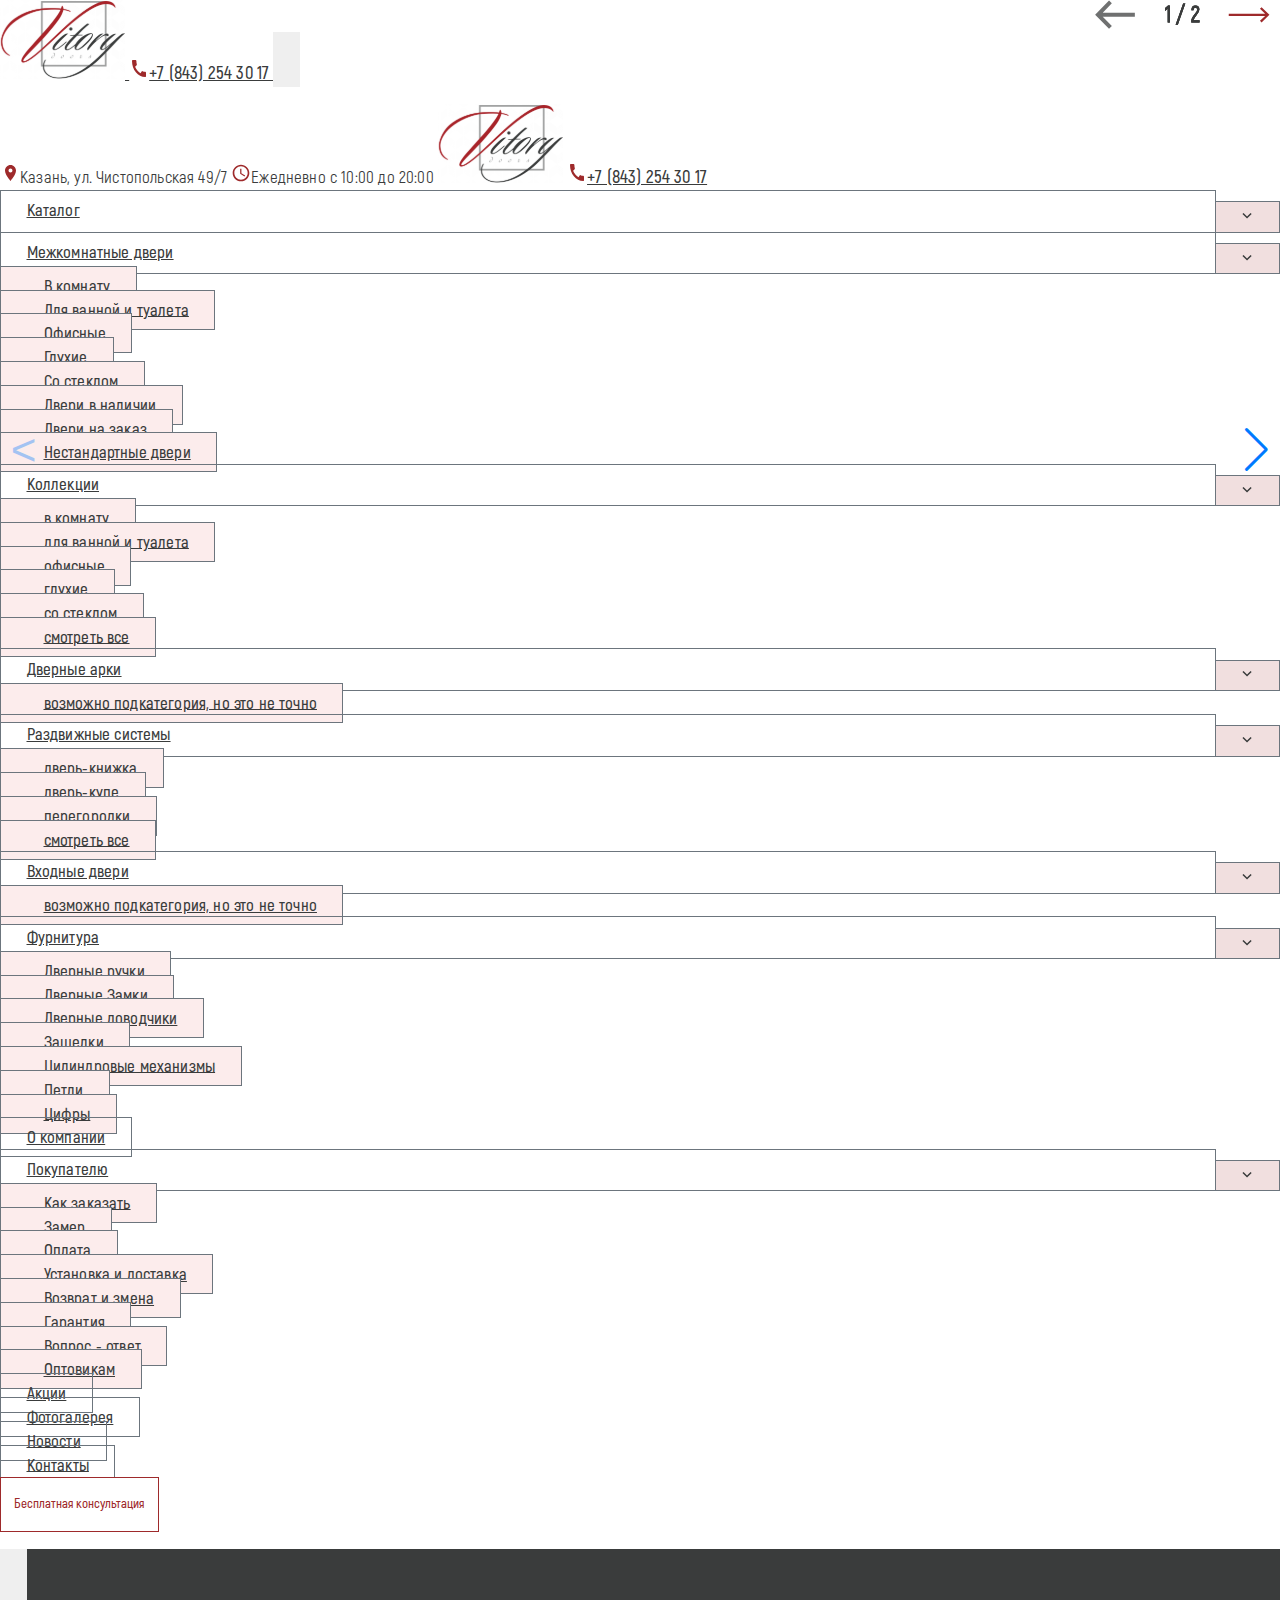
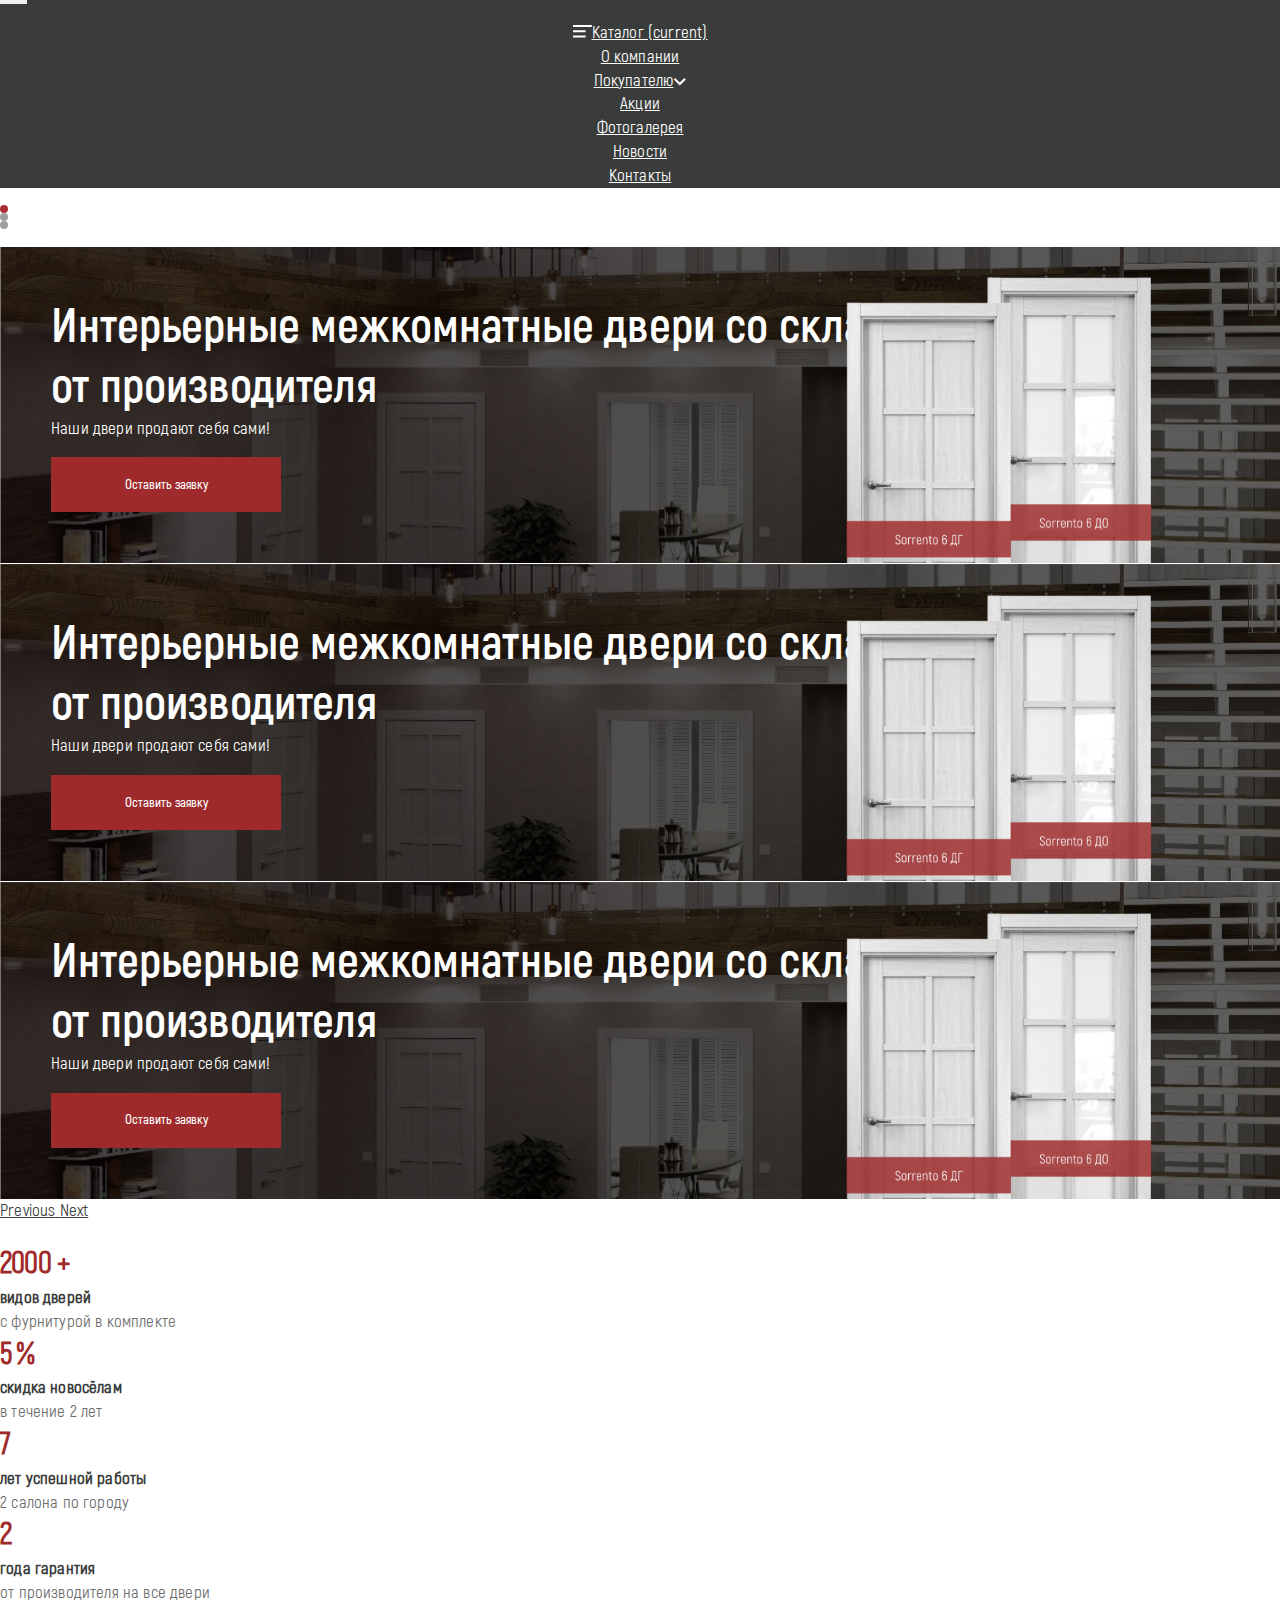
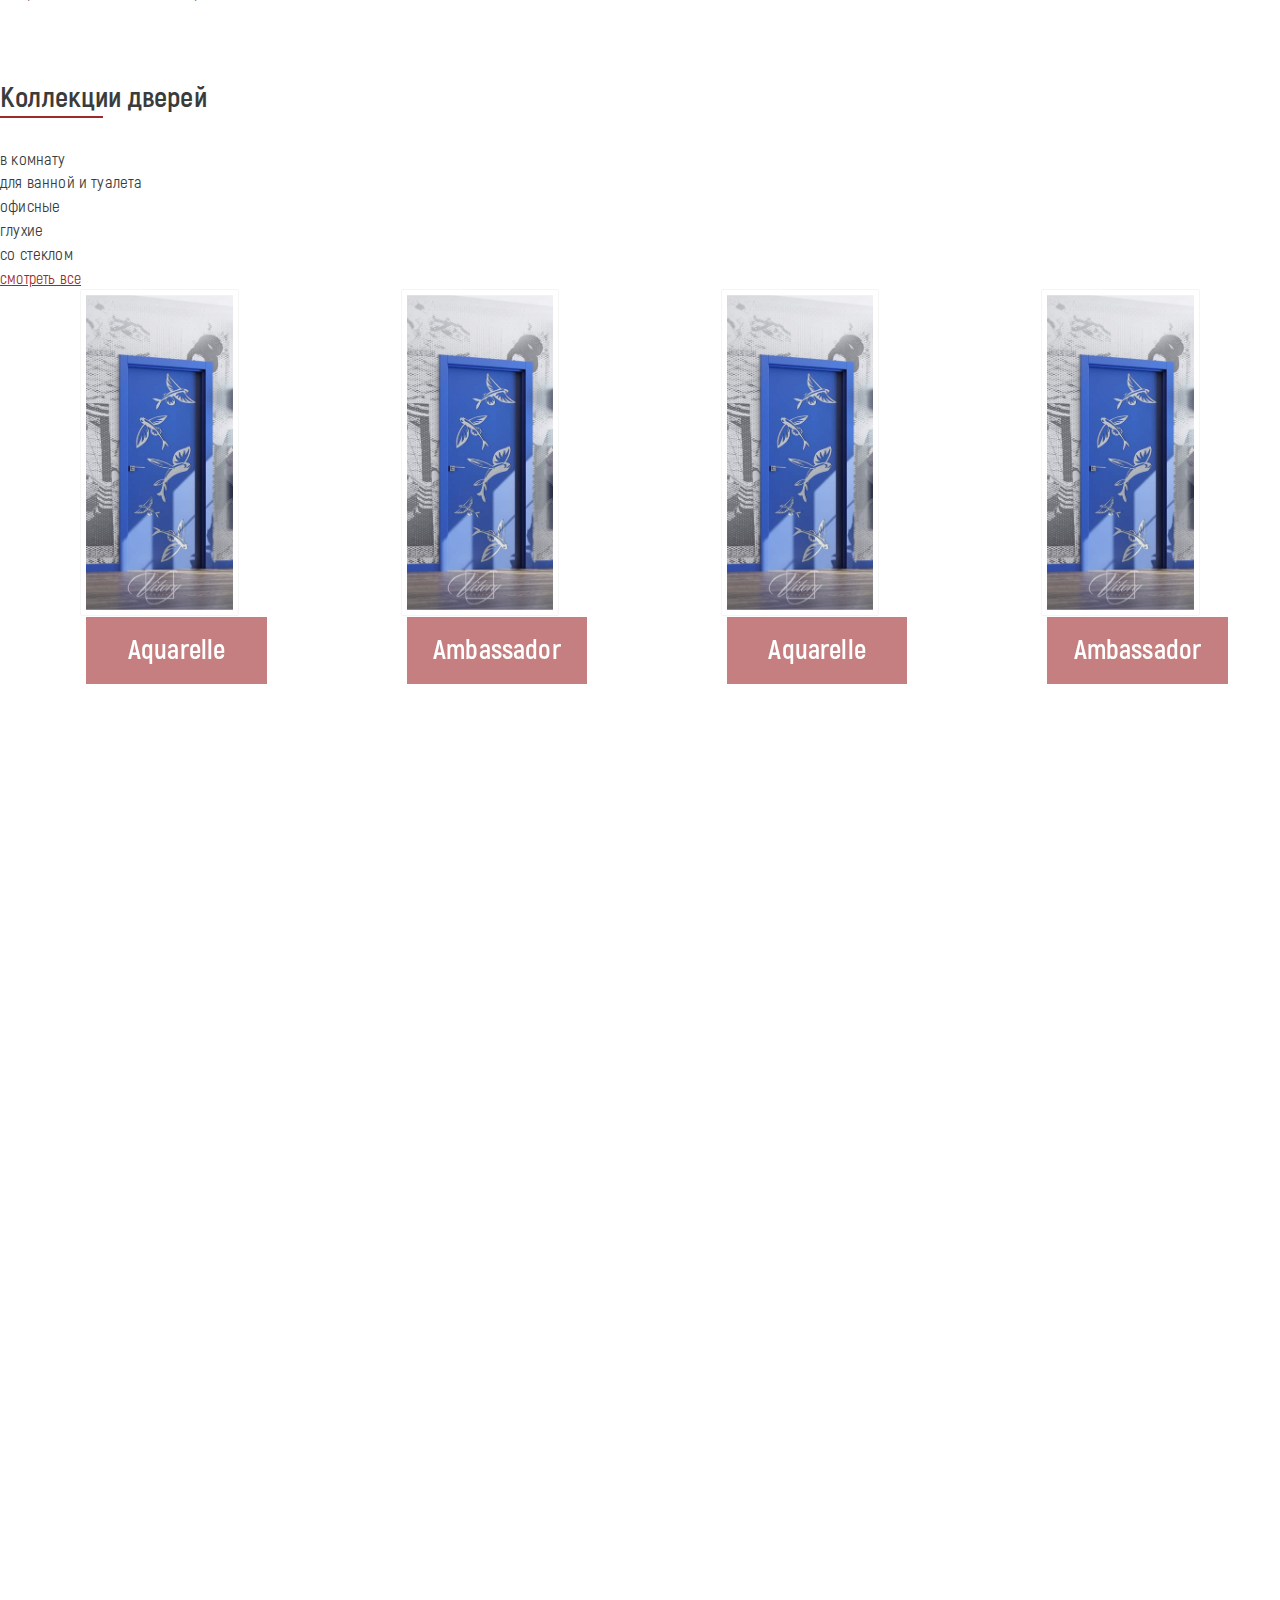
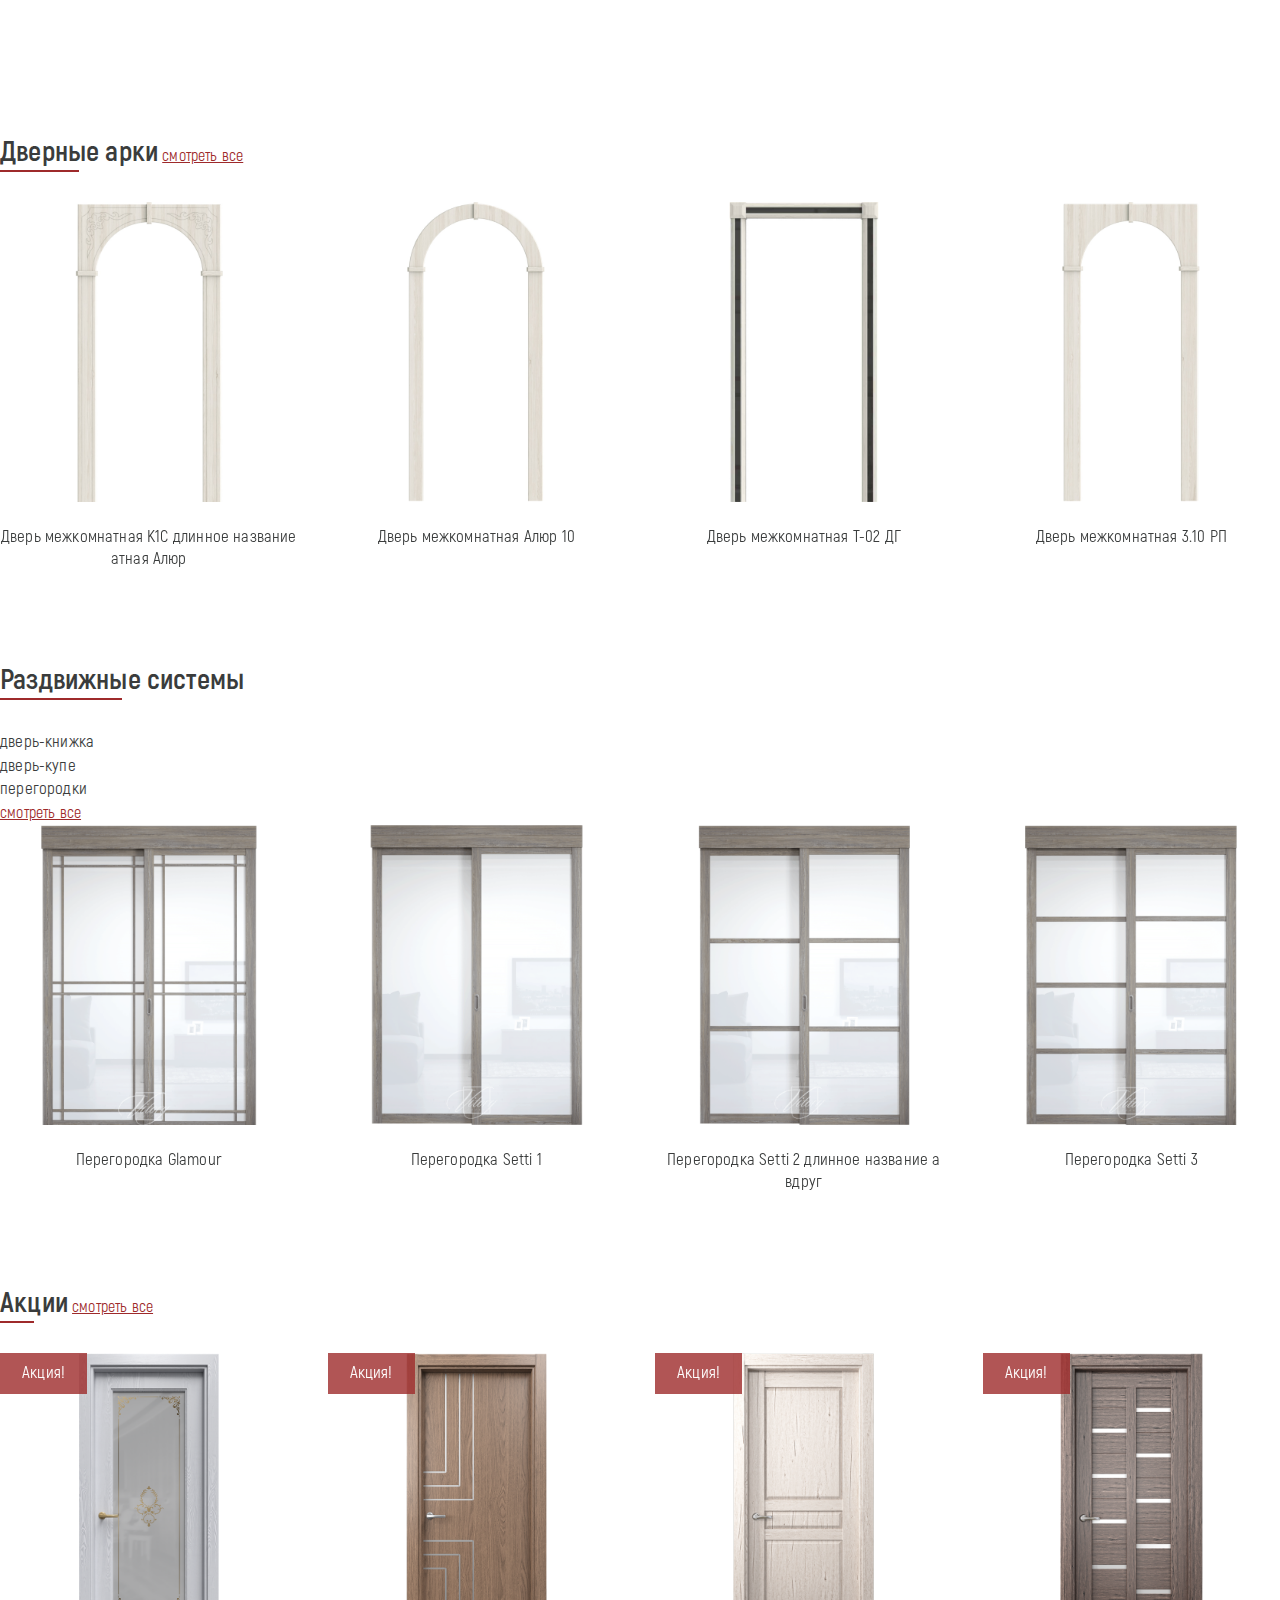
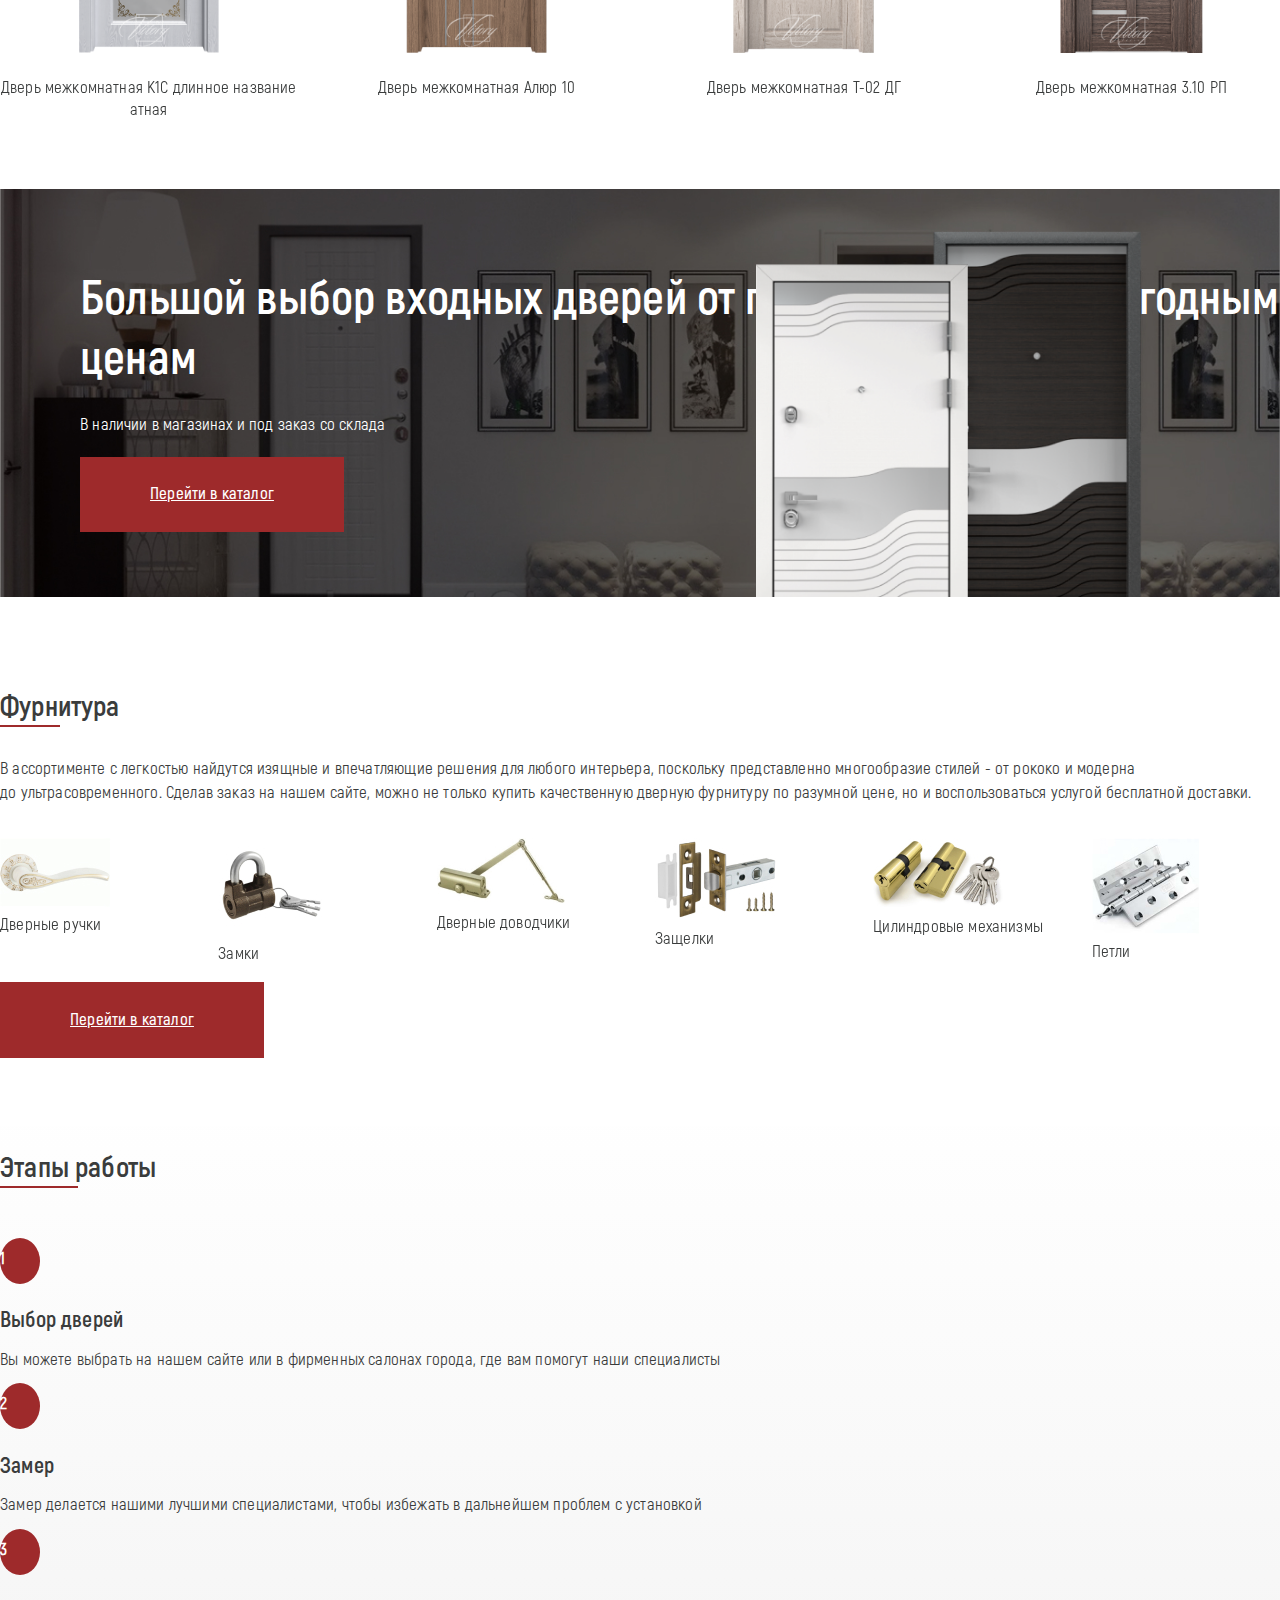
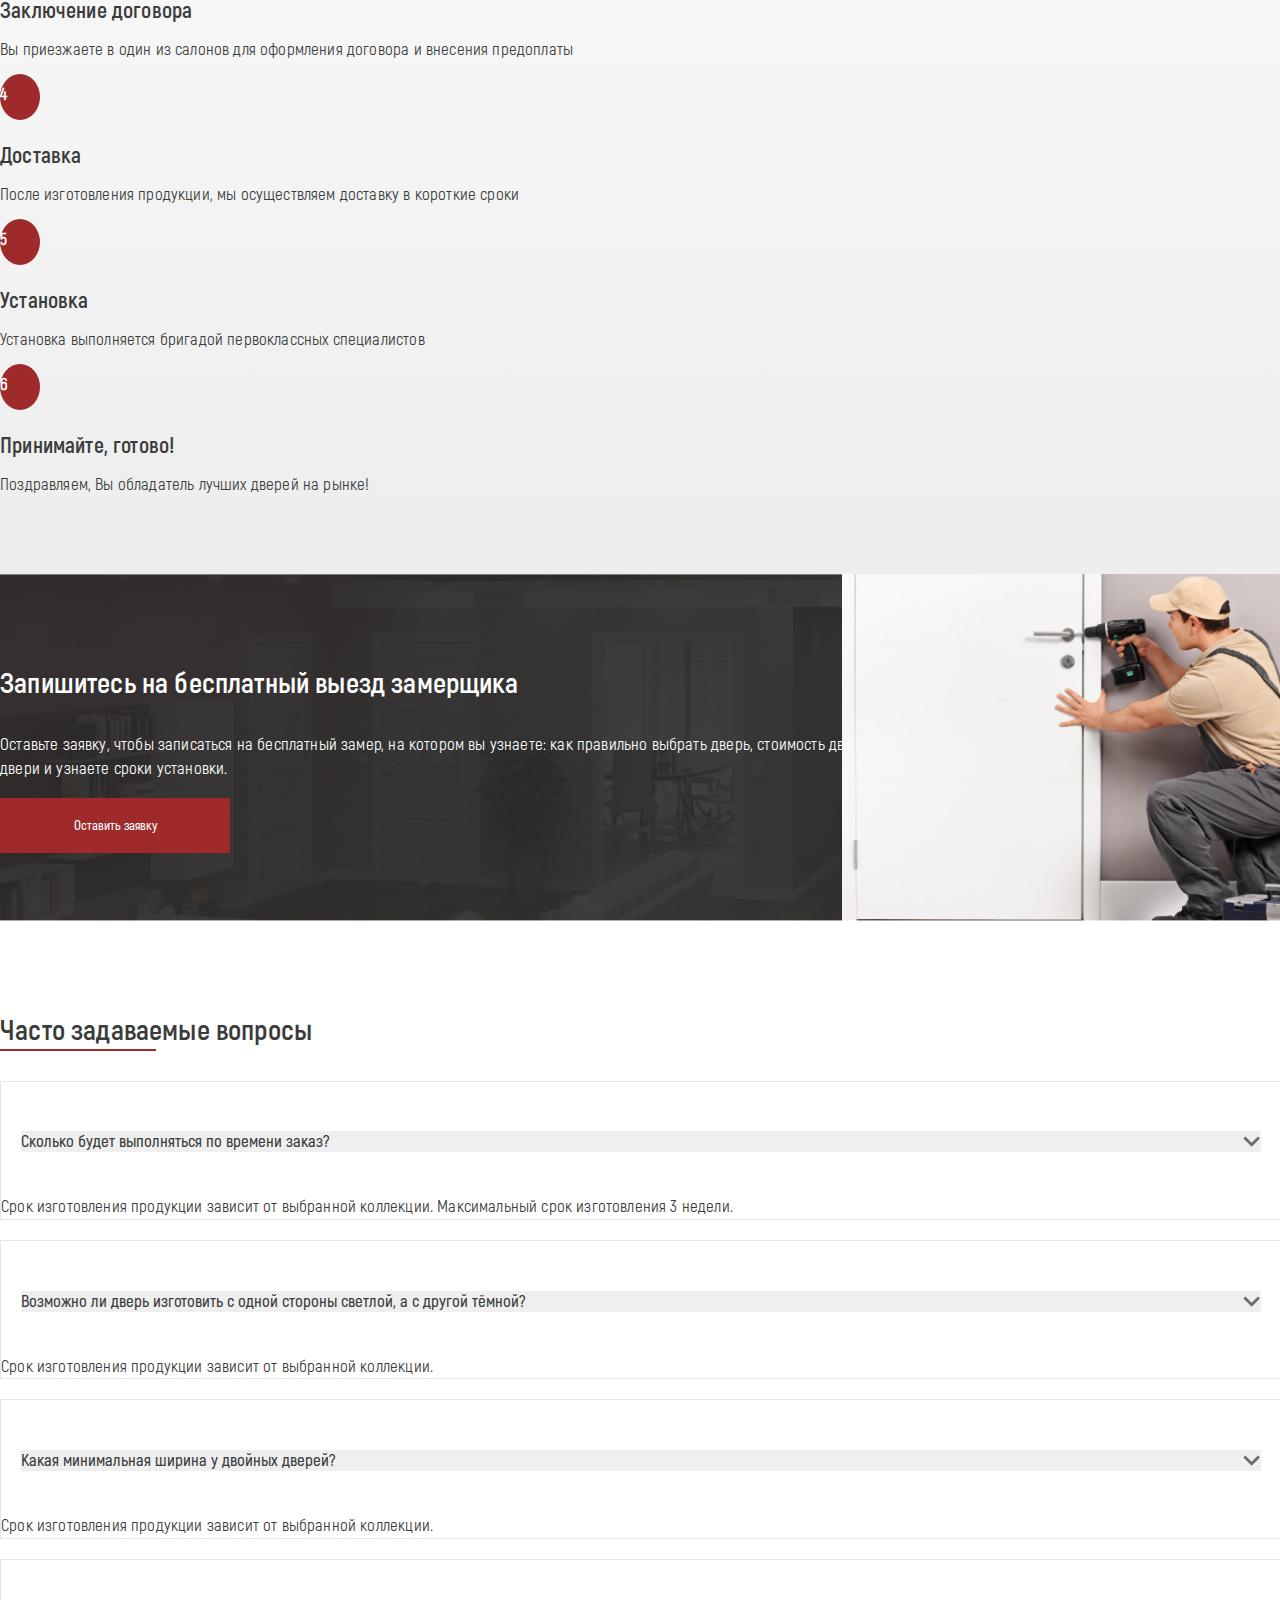
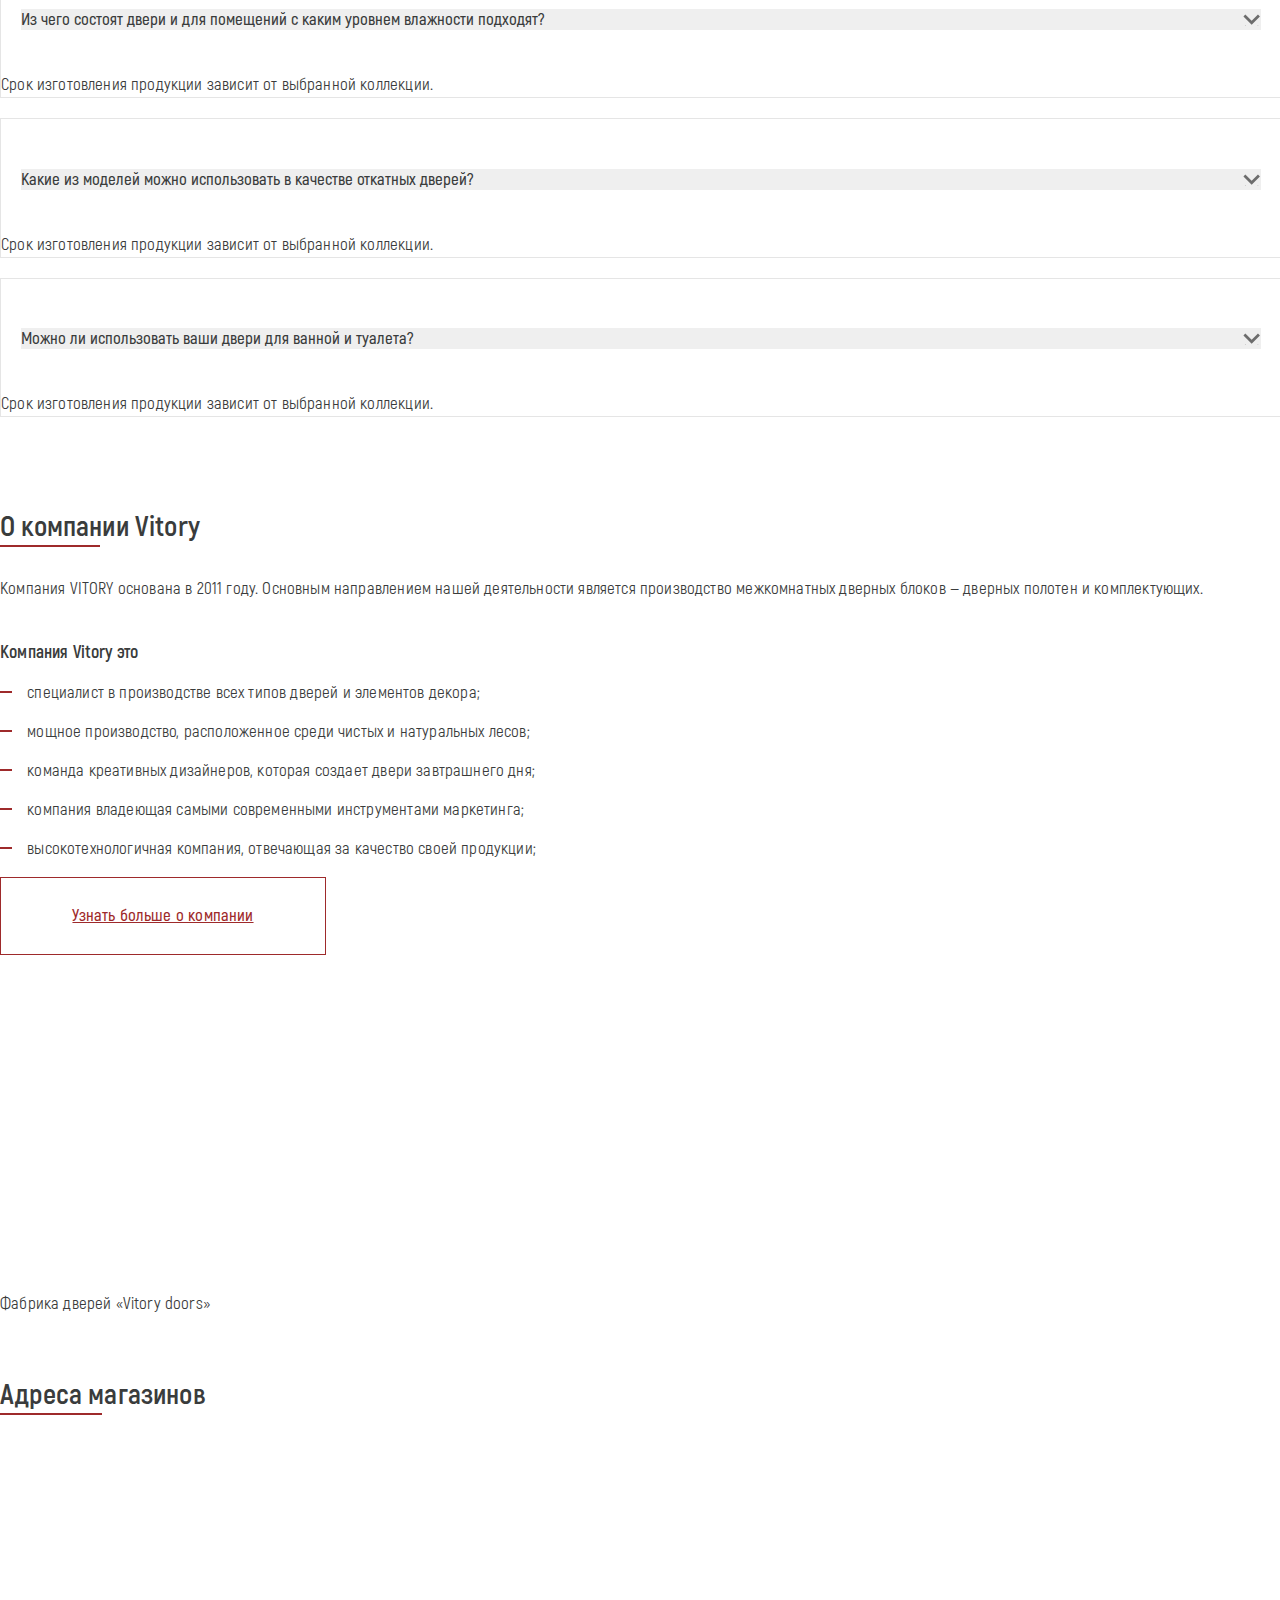
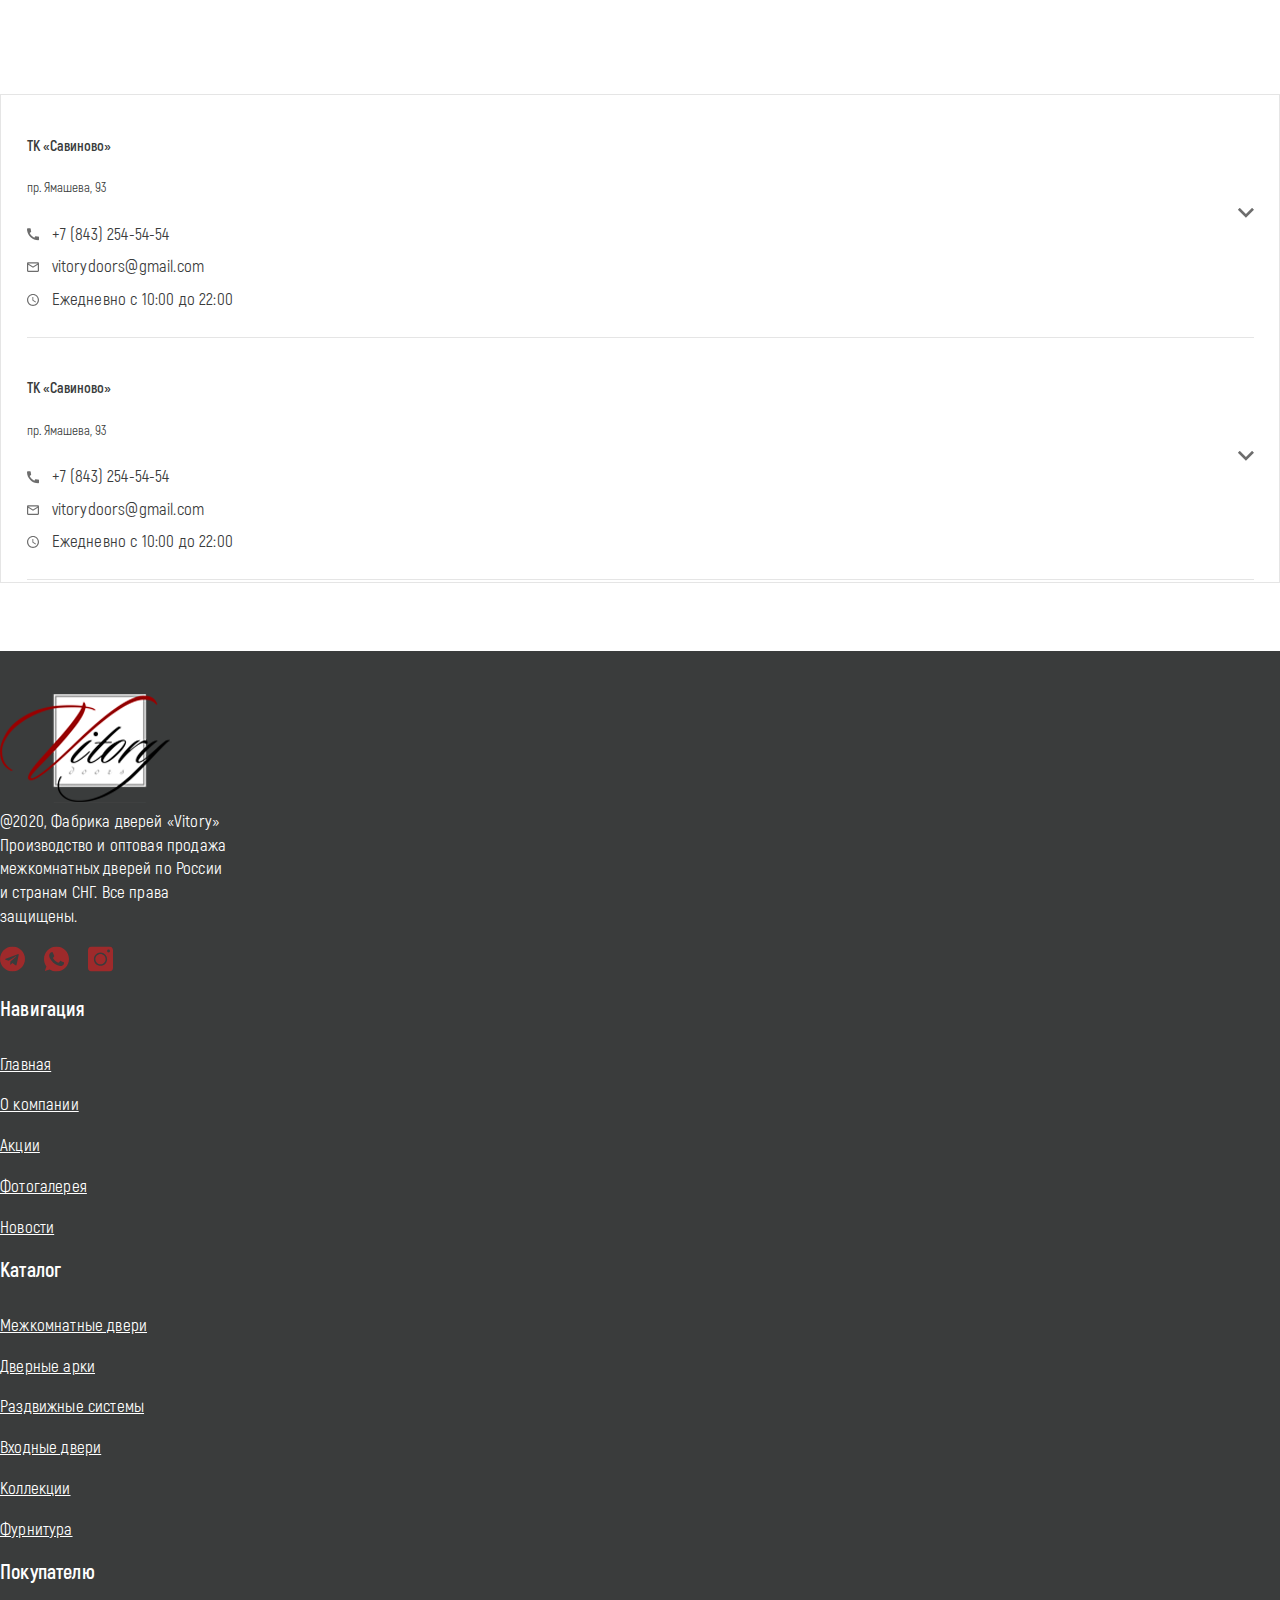
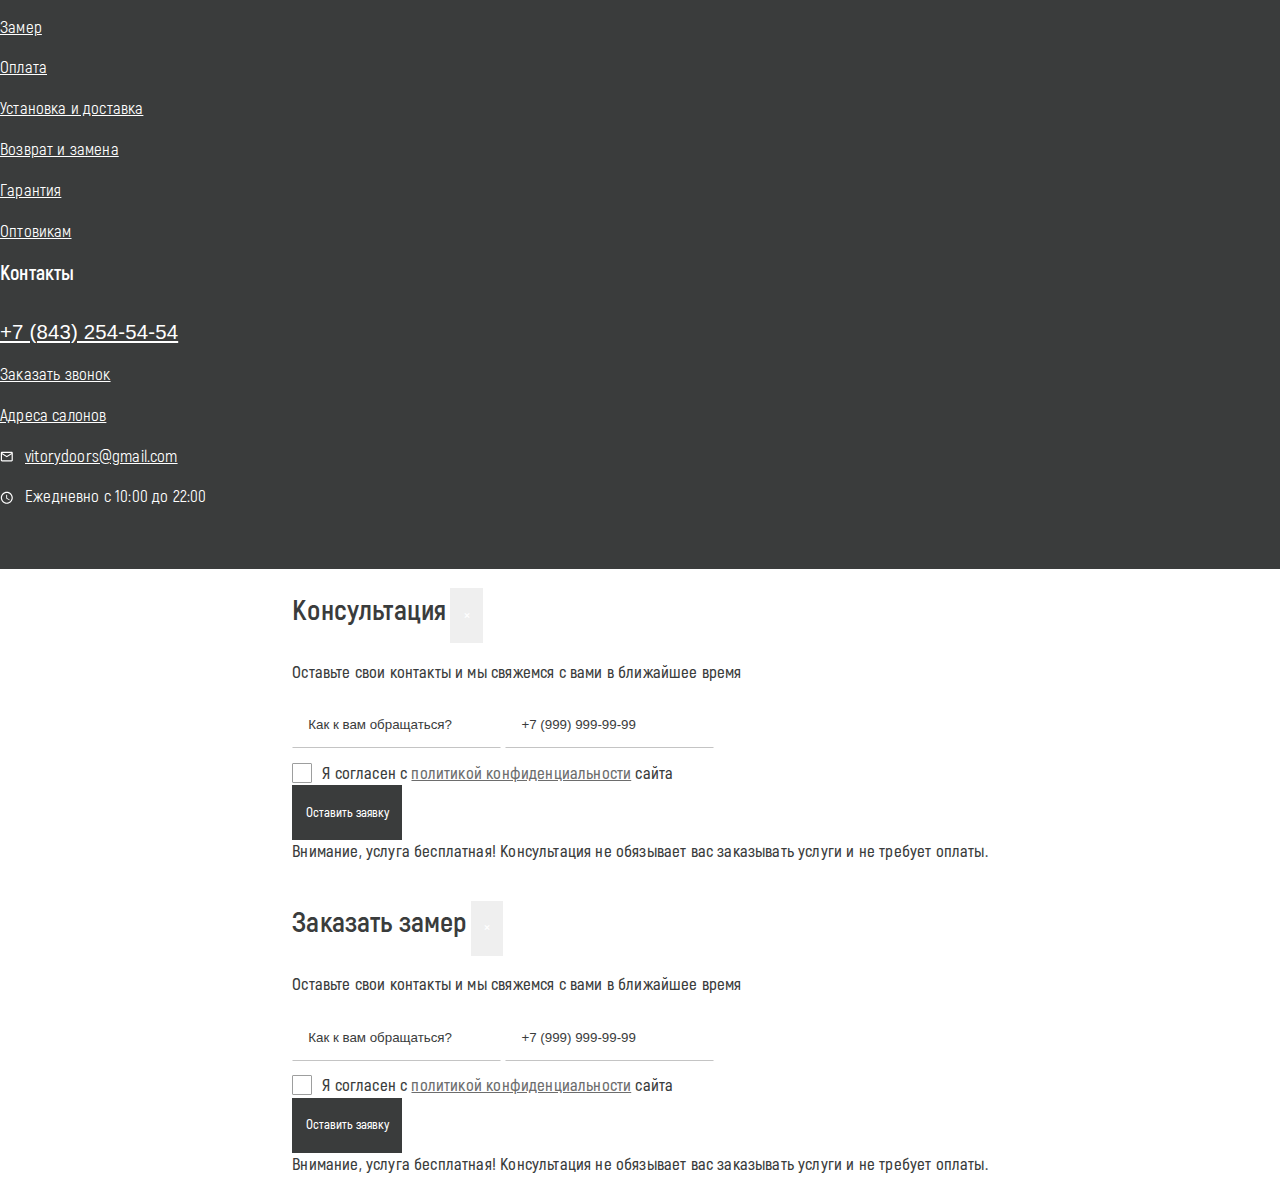
<file: index.html>
<!DOCTYPE html>
<html lang="ru">

<head>
    <meta charset="UTF-8">
    <meta name="viewport" content="width=device-width, initial-scale=1.0">
    <title>Главная Vitory Doors</title>
    <link rel="stylesheet" href="https://cdn.jsdelivr.net/npm/bootstrap@4.5.3/dist/css/bootstrap.min.css" integrity="sha384-TX8t27EcRE3e/ihU7zmQxVncDAy5uIKz4rEkgIXeMed4M0jlfIDPvg6uqKI2xXr2" crossorigin="anonymous">
    <link rel="stylesheet" href="https://unpkg.com/swiper/swiper-bundle.min.css">
    <link rel="stylesheet" href="common.css">
    <link rel="stylesheet" href="style.css">
</head>

<body>
    <header>
        <div class="container">
            <!-- header top -->
            <nav class="navbar navbar-expand-md px-0">
                <!-- logo -->
                <a class="navbar-brand d-md-none m-0" href="#">
                    <img src="img/logo-doors.svg" alt="Магазин дверей Vitory Doors">
                </a>
                <span class="navbar-text phone d-md-none">
                    <a href="tel:+78432543017" class="sb-f">
                        <img src="icons/r-tel.svg" alt="." class="mr-1">+7&nbsp;(843)&nbsp;254&nbsp;30&nbsp;17
                    </a>
                </span>
                <!-- menu button -->
                <button class="navbar-toggler pr-0" type="button" data-toggle="collapse" data-target="#navbarFirst" aria-controls="navbarSupportedContent" aria-expanded="false" aria-label="Toggle navigation">
                    <span class="navbar-toggler-icon"></span>
                </button>
                <!-- скрываемое содержимое -->
                <div class="collapse navbar-collapse" id="navbarFirst">
                    <ul class="navbar-nav w-100 mr-auto d-flex align-items-center justify-content-between py-lg-0">
                        <span class="navbar-text mr-4 d-none d-lg-block">
                            <img src="icons/r-map.svg" alt="." class="mr-1">Казань, ул. Чистопольская 49/7
                        </span>
                        <span class="navbar-text d-none d-md-block">
                            <img src="icons/r-clock.svg" alt="." class="mr-1">Ежедневно с&nbsp;10:00 до&nbsp;20:00
                        </span>
                        <!-- logo -->
                        <a class="navbar-brand d-none d-md-block flex-grow-1 text-center mr-0">
                            <img src="img/logo-doors.svg" alt="Магазин дверей Vitory Doors">
                        </a>
                        <span class="navbar-text mr-4 phone d-none d-md-block">
                            <a href="tel:+78432543017" class="sb-f">
                                <img src="icons/r-tel.svg" alt="." class="mr-1">+7&nbsp;(843)&nbsp;254&nbsp;30&nbsp;17
                            </a>
                        </span>
                        <ul class="navbar-nav d-flex justify-content-between w-100 d-md-none nav-on-mobile">
                            <li class="accordion d-block d-lg-none nav-item" id="toggle_Cat">
                                <div class="link_with_submenu d-flex">
                                    <a class="nav-link" href="#">Каталог</a>
                                    <button type="button" data-toggle="collapse" data-target="#cataloge" aria-expanded="false">
                                        <img src="icons/arrow-dropdown-icon.svg" width="10" height="10" alt="">
                                    </button>
                                </div>
                                <div id="cataloge" class="collapse accordion submenu" data-parent="#toggle_Cat">
                                    <div>
                                        <div class="link_with_submenu d-flex">
                                            <a class="nav-link" href="">Межкомнатные двери</a>
                                            <button type="button" data-toggle="collapse" data-target="#cat_1" aria-expanded="false">
                                                <img src="icons/arrow-dropdown-icon.svg" width="10" height="10" alt="">
                                            </button>
                                        </div>
                                        <div id="cat_1" class="collapse submenu_child" data-parent="#cataloge">
                                            <div><a href="" class="nav-link">В комнату</a></div>
                                            <div><a href="" class="nav-link">Для ванной и туалета</a></div>
                                            <div><a href="" class="nav-link">Офисные</a></div>
                                            <div><a href="" class="nav-link">Глухие</a></div>
                                            <div><a href="" class="nav-link">Со стеклом</a></div>
                                            <div><a href="" class="nav-link">Двери в наличии</a></div>
                                            <div><a href="" class="nav-link">Двери на заказ</a></div>
                                            <div><a href="" class="nav-link">Нестандартные двери</a></div>
                                        </div>
                                    </div>
                                    <div>
                                        <div class="link_with_submenu">
                                            <a class="nav-link" href="">Коллекции</a>
                                            <button type="button" data-toggle="collapse" data-target="#cat_2" aria-expanded="false">
                                                <img src="icons/arrow-dropdown-icon.svg" width="10" height="10" alt="">
                                            </button>
                                        </div>
                                        <div id="cat_2" class="collapse submenu_child" data-parent="#cataloge">
                                            <div><a href="" class="nav-link">в комнату</a></div>
                                            <div><a href="" class="nav-link">для ванной и туалета</a></div>
                                            <div><a href="" class="nav-link">офисные</a></div>
                                            <div><a href="" class="nav-link">глухие</a></div>
                                            <div><a href="" class="nav-link">со стеклом</a></div>
                                            <div><a href="" class="nav-link">смотреть все</a></div>
                                        </div>
                                    </div>
                                    <div>
                                        <div class="link_with_submenu">
                                            <a class="nav-link" href="">Дверные арки</a>
                                            <button type="button" data-toggle="collapse" data-target="#cat_3" aria-expanded="false">
                                                <img src="icons/arrow-dropdown-icon.svg" width="10" height="10" alt="">
                                            </button>
                                        </div>
                                        <div id="cat_3" class="collapse submenu_child" data-parent="#cataloge">
                                            <div><a href="" class="nav-link">возможно подкатегория, но это не точно</a></div>
                                        </div>
                                    </div>
                                    <div>
                                        <div class="link_with_submenu">
                                            <a class="nav-link" href="">Раздвижные системы</a>
                                            <button type="button" data-toggle="collapse" data-target="#cat_4" aria-expanded="false">
                                                <img src="icons/arrow-dropdown-icon.svg" width="10" height="10" alt="">
                                            </button>
                                        </div>
                                        <div id="cat_4" class="collapse submenu_child" data-parent="#cataloge">
                                            <div><a href="" class="nav-link">дверь-книжка</a></div>
                                            <div><a href="" class="nav-link">дверь-купе</a></div>
                                            <div><a href="" class="nav-link">перегородки</a></div>
                                            <div><a href="" class="nav-link">смотреть все</a></div>
                                        </div>
                                    </div>
                                    <div>
                                        <div class="link_with_submenu">
                                            <a class="nav-link" href="">Входные двери</a>
                                            <button type="button" data-toggle="collapse" data-target="#cat_5" aria-expanded="false">
                                                <img src="icons/arrow-dropdown-icon.svg" width="10" height="10" alt="">
                                            </button>
                                        </div>
                                        <div id="cat_5" class="collapse submenu_child" data-parent="#cataloge">
                                            <div><a href="" class="nav-link">возможно подкатегория, но это не точно</a></div>
                                        </div>
                                    </div>
                                    <div>
                                        <div class="link_with_submenu">
                                            <a class="nav-link" href="">Фурнитура</a>
                                            <button type="button" data-toggle="collapse" data-target="#cat_6" aria-expanded="false">
                                                <img src="icons/arrow-dropdown-icon.svg" width="10" height="10" alt="">
                                            </button>
                                        </div>
                                        <div id="cat_6" class="collapse submenu_child" data-parent="#cataloge">
                                            <div><a href="" class="nav-link">Дверные ручки</a></div>
                                            <div><a href="" class="nav-link">Дверные Замки</a></div>
                                            <div><a href="" class="nav-link">Дверные доводчики</a></div>
                                            <div><a href="" class="nav-link">Защелки</a></div>
                                            <div><a href="" class="nav-link">Цилиндровые механизмы</a></div>
                                            <div><a href="" class="nav-link">Петли</a></div>
                                            <div><a href="" class="nav-link">Цифры</a></div>
                                        </div>
                                    </div>
                                </div>
                            </li>
                            <li class="nav-item">
                                <a class="nav-link" href="#">О компании</a>
                            </li>

                            <li class="accordion d-block d-lg-none nav-item" id="toggle_Client">
                                <div class="link_with_submenu d-flex">
                                    <a class="nav-link" href="#">Покупателю</a>
                                    <button type="button" data-toggle="collapse" data-target="#for_client" aria-expanded="false">
                                        <img src="icons/arrow-dropdown-icon.svg" width="10" height="10" alt="">
                                    </button>
                                </div>

                                <div id="for_client" class="collapse submenu_child" data-parent="#for_client">
                                    <div><a href="" class="nav-link">Как заказать</a></div>
                                    <div><a href="" class="nav-link">Замер</a></div>
                                    <div><a href="" class="nav-link">Оплата</a></div>
                                    <div><a href="" class="nav-link">Установка и доставка</a></div>
                                    <div><a href="" class="nav-link">Возврат и змена</a></div>
                                    <div><a href="" class="nav-link">Гарантия</a></div>
                                    <div><a href="" class="nav-link">Вопрос - ответ</a></div>
                                    <div><a href="" class="nav-link">Оптовикам</a></div>
                                </div>

                            </li>


                            <li class="nav-item">
                                <a class="nav-link" href="sales.html">Акции</a>
                            </li>
                            <li class="nav-item">
                                <a class="nav-link" href="fotogallery.html">Фотогалерея</a>
                            </li>
                            <li class="nav-item">
                                <a class="nav-link" href="news.html">Новости</a>
                            </li>
                            <li class="nav-item">
                                <a class="nav-link" href="contacts.html">Контакты</a>
                            </li>
                        </ul>
                        <!-- button modal -->
                        <button class="red-b-btn d-none d-md-block" type="button" data-toggle="modal" data-target="#freeConsultModal">Бесплатная консультация</button>
                    </ul>
                </div>
            </nav>
        </div>

        <div class="container-fluid position-relative nav-second-block px-0 d-none d-md-block">
            <div class="container">
                <nav class="navbar navbar-expand-md p-0">
                    <button class="navbar-toggler" type="button" data-toggle="collapse" data-target="#navbarText" aria-controls="navbarText" aria-expanded="false" aria-label="Toggle navigation">
                      <span class="navbar-toggler-icon"></span>
                    </button>
                    <div class="collapse navbar-collapse" id="navbarText">
                        <ul class="navbar-nav d-flex justify-content-between w-100 nav-second-ul">
                            <li class="nav-item active">
                                <a class="nav-link toggle-menu" href="cataloge.html" data-menu-id="#drop-menu-cataloge"><img src="icons/menu-2.svg" class="mr-2">Каталог <span class="sr-only">(current)</span></a>
                            </li>
                            <li class="nav-item">
                                <a class="nav-link" href="about-company.html">О компании</a>
                            </li>
                            <li class="nav-item">
                                <a class="nav-link toggle-menu" href="for-client.html" data-menu-id="#drop-menu-for-client">Покупателю<img src="icons/arrow.svg" class="ml-2">
                                </a>
                            </li>
                            <li class="nav-item">
                                <a class="nav-link" href="sales.html">Акции</a>
                            </li>
                            <li class="nav-item">
                                <a class="nav-link" href="fotogallery.html">Фотогалерея</a>
                            </li>
                            <li class="nav-item">
                                <a class="nav-link" href="news.html">Новости</a>
                            </li>
                            <li class="nav-item">
                                <a class="nav-link" href="contacts.html">Контакты</a>
                            </li>
                        </ul>
                    </div>
                </nav>
            </div>

            <!-- подменю каталог -->
            <div class="toggle-menu cataloge-sub-menu py-3" data-menu-id="#drop-menu-cataloge" id="drop-menu-cataloge">
                <div class="container">
                    <div class="row">
                        <div class="col-3 pr-0">
                            <nav>
                                <ul class="cataloge-submenu-child">
                                    <!-- 1 -->
                                    <li>
                                        <a href="" class="toggle-menu" data-menu-id="#drop-menu-doors">Межкомнатные двери</a>
                                    </li>
                                    <!-- 2 -->
                                    <li>
                                        <a href="#" class="toggle-menu" data-menu-id="#drop-menu-collections">Коллекции</a>
                                    </li>
                                    <!-- 3 -->
                                    <li>
                                        <a href="#" class="toggle-menu" data-menu-id="#drop-menu-door-arches">Дверные арки</a>
                                    </li>
                                    <!-- 4 -->
                                    <li>
                                        <a href="#" class="toggle-menu" data-menu-id="#drop-menu-sliding-systems">Раздвижные системы</a>
                                    </li>
                                    <!-- 5 -->
                                    <li>
                                        <a href="#" class="toggle-menu" data-menu-id="#drop-menu-entrance-doors">Входные двери</a>
                                    </li>
                                    <!-- 6 -->
                                    <li>
                                        <a href="#" class="toggle-menu" data-menu-id="#drop-menu-furniture">Фурнитура</a>
                                    </li>

                                </ul>
                            </nav>
                        </div>

                        <!-- подменю 3 уровня -->
                        <div class="col-5 p-0" style="background-color: white;">


                            <!-- 1 подменю межкомнатные двери -->
                            <div class="toggle-menu doors-sub-menu py-3 sub-menu-4" data-menu-id="#drop-menu-doors" id="drop-menu-doors">
                                <h3>Межкомнатные двери</h3>
                                <div class="row">
                                    <ul class="col-6 b-f">
                                        <li><a href="">В комнату</a></li>
                                        <li><a href="">Для ванной и туалета</a></li>
                                        <li><a href="">Офисные</a></li>
                                        <li><a href="">Глухие</a></li>
                                        <li><a href="">Со стеклом</a></li>
                                    </ul>
                                    <ul class="col-6">
                                        <li><a href="">Двери в наличии</a></li>
                                        <li><a href="">Двери на заказ</a></li>
                                        <li><a href="">Нестандартные двери</a></li>
                                    </ul>
                                </div>
                            </div>

                            <!-- 2 подменю коллекции -->
                            <div class="toggle-menu collections-sub-menu py-3 sub-menu-4" data-menu-id="#drop-menu-collections" id="drop-menu-collections">
                                <h3>Коллекции</h3>
                                <div class="row">
                                    <ul class="col-6 b-f">
                                        <li><a href="">В комнату</a></li>
                                        <li><a href="">Для ванной и туалета</a></li>
                                        <li><a href="">Офисные</a></li>
                                        <li><a href="">Глухие</a></li>
                                        <li><a href="">Со стеклом</a></li>
                                        <li><a href="">Смотреть все</a></li>
                                    </ul>
                                </div>
                            </div>

                            <!-- 3 подменю Дверные арки -->
                            <div class="toggle-menu door-arches-sub-menu py-3 sub-menu-4" data-menu-id="#drop-menu-door-arches" id="drop-menu-door-arches">
                                <h3>Дверные арки</h3>
                                <div class="row">
                                    <ul class="col-6 b-f">
                                        <li><a href="">В комнату</a></li>
                                        <li><a href="">Для ванной и туалета</a></li>
                                        <li><a href="">Офисные</a></li>
                                        <li><a href="">Глухие</a></li>
                                        <li><a href="">Со стеклом</a></li>
                                        <li><a href="">Смотреть все</a></li>
                                    </ul>
                                </div>
                            </div>


                            <!-- 4 подменю Раздвижные системы -->
                            <div class="toggle-menu sliding-systems-sub-menu py-3 sub-menu-4" data-menu-id="#drop-menu-sliding-systems" id="drop-menu-sliding-systems">
                                <h3>Раздвижные системы</h3>
                                <div class="row">
                                    <ul class="col-6 b-f">
                                        <li><a href="">В комнату</a></li>
                                        <li><a href="">Для ванной и туалета</a></li>
                                        <li><a href="">Офисные</a></li>
                                        <li><a href="">Глухие</a></li>
                                        <li><a href="">Со стеклом</a></li>
                                        <li><a href="">Смотреть все</a></li>
                                    </ul>
                                </div>
                            </div>

                            <!-- 5 подменю Входные двери -->
                            <div class="toggle-menu entrance-doors-sub-menu py-3 sub-menu-4" data-menu-id="#drop-menu-entrance-doors" id="drop-menu-entrance-doors">
                                <h3>Входные двери</h3>
                                <div class="row">
                                    <ul class="col-6 b-f">
                                        <li><a href="">В комнату</a></li>
                                        <li><a href="">Для ванной и туалета</a></li>
                                        <li><a href="">Офисные</a></li>
                                        <li><a href="">Глухие</a></li>
                                        <li><a href="">Со стеклом</a></li>
                                        <li><a href="">Смотреть все</a></li>
                                    </ul>
                                </div>
                            </div>

                            <!-- 6 подменю Фурнитура -->
                            <div class="toggle-menu furniture-sub-menu py-3 sub-menu-4" data-menu-id="#drop-menu-furniture" id="drop-menu-furniture">
                                <h3>Фурнитура</h3>
                                <div class="row">
                                    <ul class="col-6 b-f">
                                        <li><a href="">Дверные ручки</a></li>
                                        <li><a href="">Замки</a></li>
                                        <li><a href="">Дверные доводчики</a></li>
                                        <li><a href="">Защелки</a></li>
                                        <li><a href="">Цилиндровые механизмы</a></li>
                                        <li><a href="">Петли</a></li>
                                        <li><a href="">Цифры</a></li>

                                    </ul>
                                </div>
                            </div>

                        </div>

                        <!-- видео о магазине -->
                        <div class="d-md-none d-lg-flex col-video col-4 align-self-stretch align-items-center px-0" style="border: 1px solid #E5E5E5">

                            <div class="col-5">Видео о фабрике Vitory doors</div>
                            <div class="col-7 video" style="background-image: url('img/menu-video.jpg'); background-size: cover;"></div>
                        </div>
                    </div>


                </div>
            </div>

            <!-- подменю покупателю -->


            <div class="toggle-menu for-client-sub-menu" data-menu-id="#drop-menu-for-client" id="drop-menu-for-client">
                <div class="container">
                    <h3>Информация для покупателей</h3>
                    <div class="row">
                        <nav class="col-lg-8 flex-row navbar">
                            <ul class="d-flex navbar-nav flex-row flex-wrap">
                                <li class="nav-item"><a href="" class="nav-link">Как заказать</a></li>
                                <li class="nav-item"><a href="" class="nav-link">Замер</a></li>
                                <li class="nav-item"><a href="" class="nav-link">Оплата</a></li>
                                <li class="nav-item"><a href="" class="nav-link">Установка и доставка</a></li>
                                <li class="nav-item"><a href="" class="nav-link">Возврат и змена</a></li>
                                <li class="nav-item"><a href="" class="nav-link">Гарантия</a></li>
                                <li class="nav-item"><a href="" class="nav-link">Вопрос - ответ</a></li>
                                <li class="nav-item"><a href="" class="nav-link">Оптовикам</a></li>
                            </ul>

                        </nav>
                        <div class="col-4">
                            <p>Видео о фабрике Vitory doors</p>
                        </div>
                    </div>
                </div>
            </div>


        </div>


    </header>
    <!-- 1 header -->

    <!-- main content -->
    <main>

        <!-- 2 big banner slider -->
        <div class="container main-big-slider">
            <div id="carouselExampleIndicators" class="carousel slide" data-ride="carousel" data-interval="10000">
                <ol class="carousel-indicators">
                    <li data-target="#carouselExampleIndicators" data-slide-to="0" class="active"></li>
                    <li data-target="#carouselExampleIndicators" data-slide-to="1"></li>
                    <li data-target="#carouselExampleIndicators" data-slide-to="2"></li>
                </ol>
                <div class="carousel-inner">
                    <div class="carousel-item active">
                        <div class="col-md-9 col-lg-8 text-center text-md-left">
                            <h1>Интерьерные межкомнатные двери со&nbsp;склада от&nbsp;производителя</h1>
                            <p>Наши двери продают себя сами!</p>
                            <button class="red-btn">Оставить заявку</button>
                        </div>
                        <img class="d-none d-lg-block" src="img/big-banner-doors.png" alt="Первый слайд">
                    </div>
                    <div class="carousel-item">
                        <div class=" col-lg-8 text-center text-md-left">
                            <h1>Интерьерные межкомнатные двери со&nbsp;склада от&nbsp;производителя</h1>
                            <p>Наши двери продают себя сами!</p>
                            <button class="red-btn">Оставить заявку</button>
                        </div>
                        <img class="d-none d-lg-block" src="img/big-banner-doors.png" alt="Первый слайд">
                    </div>
                    <div class="carousel-item">
                        <div class=" col-lg-8 text-center text-md-left">
                            <h1>Интерьерные межкомнатные двери со&nbsp;склада от&nbsp;производителя</h1>
                            <p>Наши двери продают себя сами!</p>
                            <button class="red-btn">Оставить заявку</button>
                        </div>
                        <img class="d-none d-lg-block" src="img/big-banner-doors.png" alt="Первый слайд">
                    </div>
                </div>
                <a class="carousel-control-prev" href="#carouselExampleIndicators" role="button" data-slide="prev">
                    <span class="carousel-control-prev-icon" aria-hidden="true"></span>
                    <span class="sr-only">Previous</span>
                </a>
                <a class="carousel-control-next" href="#carouselExampleIndicators" role="button" data-slide="next">
                    <span class="carousel-control-next-icon" aria-hidden="true"></span>
                    <span class="sr-only">Next</span>
                </a>
            </div>

        </div>
        </div>
        <!-- 2 big banner slider -->


        <!-- 3 features block -->
        <div class="container">
            <div class="row features">
                <!-- feature item -->
                <div class="col-sm-6 col-md-3 col-lg-3 d-flex flex-column flex-lg-row text-center text-lg-left align-items-center mb-3 mb-lg-0">
                    <div class="feat-left mr-lg-3">2000&nbsp;+</div>
                    <div class="feat-right">
                        <div><b>видов дверей</b></div>
                        <div class="c-3">с&nbsp;фурнитурой в&nbsp;комплекте</div>
                    </div>
                </div>
                <!-- feature item -->
                <div class="col-sm-6 col-md-3 col-lg-3 d-flex flex-column flex-lg-row text-center text-lg-left align-items-center mb-3 mb-lg-0">
                    <div class="feat-left mr-lg-3">5&nbsp;%</div>
                    <div class="feat-right">
                        <div><b>скидка новосёлам</b></div>
                        <div class="c-3">в&nbsp;течение 2&nbsp;лет</div>
                    </div>
                </div>
                <!-- feature item -->
                <div class="col-sm-6 col-md-3 col-lg-3 d-flex flex-column flex-lg-row text-center text-lg-left align-items-center mb-3 mb-lg-0">
                    <div class="feat-left mr-lg-3">7</div>
                    <div class="feat-right">
                        <div><b>лет успешной работы</b></div>
                        <div class="c-3">2&nbsp;салона&nbsp;по городу</div>
                    </div>
                </div>
                <!-- feature item -->
                <div class="col-sm-6 col-md-3 col-lg-3 d-flex flex-column flex-lg-row text-center text-lg-left align-items-center mb-3 mb-lg-0">
                    <div class="feat-left mr-lg-3">2</div>
                    <div class="feat-right">
                        <div><b>года гарантия</b></div>
                        <div class="c-3">от&nbsp;производителя на&nbsp;все&nbsp;двери</div>
                    </div>
                </div>
            </div>
        </div>
        <!-- 3 features block -->


        <!-- 4 doors collection with tabs -->
        <div class="doors-collection-block container px-0">
            <div class="d-flex row align-items-center mb-4">
                <div class="col-12 col-lg-auto mb-3 mb-lg-0">
                    <h2 class="title-un m-0">Коллекции дверей</h2>
                </div>
                <div class="d-flex flex-wrap">
                    <div class=" tab mx-3">в комнату</div>
                    <div class="tab mr-3">для ванной и туалета</div>
                    <div class="tab mr-3">офисные</div>
                    <div class="tab mr-3">глухие</div>
                    <div class="tab mr-3">со стеклом</div>
                    <a href="#" class="see-all-link">смотреть все</a>
                </div>
            </div>


            <!-- Swiper -->
            <div class="position-relative">
                <div class="swiper-container swiper-2">
                    <div class="swiper-wrapper">
                        <div class="swiper-slide">
                            <div class="coll-card cataloge-category position-relative w-100">
                                <img src="img/catalog-img1.jpg" alt="Межкомнатные двери">
                                <div class="coll-name category-name position-absolute">
                                    <h3>Aquarelle</h3>
                                </div>
                            </div>
                        </div>

                        <div class="swiper-slide">
                            <div class="coll-card cataloge-category position-relative w-100">
                                <img src="img/catalog-img1.jpg" alt="Межкомнатные двери">
                                <div class="coll-name category-name position-absolute">
                                    <h3>Ambassador</h3>
                                </div>
                            </div>
                        </div>
                        <div class="swiper-slide">
                            <div class="coll-card cataloge-category position-relative w-100">
                                <img src="img/catalog-img1.jpg" alt="Межкомнатные двери">
                                <div class="coll-name category-name position-absolute">
                                    <h3>Aquarelle</h3>
                                </div>
                            </div>
                        </div>

                        <div class="swiper-slide">
                            <div class="coll-card cataloge-category position-relative w-100">
                                <img src="img/catalog-img1.jpg" alt="Межкомнатные двери">
                                <div class="coll-name category-name position-absolute">
                                    <h3>Ambassador</h3>
                                </div>
                            </div>
                        </div>
                        <div class="swiper-slide">
                            <div class="coll-card cataloge-category position-relative w-100">
                                <img src="img/catalog-img1.jpg" alt="Межкомнатные двери">
                                <div class="coll-name category-name position-absolute">
                                    <h3>Aquarelle</h3>
                                </div>
                            </div>
                        </div>

                        <div class="swiper-slide">
                            <div class="coll-card cataloge-category position-relative w-100">
                                <img src="img/catalog-img1.jpg" alt="Межкомнатные двери">
                                <div class="coll-name category-name position-absolute">
                                    <h3>Ambassador</h3>
                                </div>
                            </div>
                        </div>
                        <div class="swiper-slide">
                            <div class="coll-card cataloge-category position-relative w-100">
                                <img src="img/catalog-img1.jpg" alt="Межкомнатные двери">
                                <div class="coll-name category-name position-absolute">
                                    <h3>Aquarelle</h3>
                                </div>
                            </div>
                        </div>

                        <div class="swiper-slide">
                            <div class="coll-card cataloge-category position-relative w-100">
                                <img src="img/catalog-img1.jpg" alt="Межкомнатные двери">
                                <div class="coll-name category-name position-absolute">
                                    <h3>Ambassador</h3>
                                </div>
                            </div>
                        </div>

                        <div class="swiper-slide">
                            <div class="coll-card cataloge-category position-relative w-100">
                                <img src="img/catalog-img1.jpg" alt="Межкомнатные двери">
                                <div class="coll-name category-name position-absolute">
                                    <h3>Base</h3>
                                </div>
                            </div>
                        </div>

                        <div class="swiper-slide">
                            <div class="coll-card cataloge-category position-relative w-100">
                                <img src="img/catalog-img1.jpg" alt="Межкомнатные двери">
                                <div class="coll-name category-name position-absolute">
                                    <h3>Base Classic</h3>
                                </div>
                            </div>
                        </div>

                        <div class="swiper-slide">
                            <div class="coll-card cataloge-category position-relative w-100">
                                <img src="img/catalog-img1.jpg" alt="Межкомнатные двери">
                                <div class="coll-name category-name position-absolute">
                                    <h3>Borgia</h3>
                                </div>
                            </div>
                        </div>
                        <div class="swiper-slide">
                            <div class="coll-card cataloge-category position-relative w-100">
                                <img src="img/catalog-img1.jpg" alt="Межкомнатные двери">
                                <div class="coll-name category-name position-absolute">
                                    <h2>Ambassador</h2>
                                </div>
                            </div>
                        </div>

                        <div class="swiper-slide">
                            <div class="coll-card cataloge-category position-relative w-100">
                                <img src="img/catalog-img1.jpg" alt="Межкомнатные двери">
                                <div class="coll-name category-name position-absolute">
                                    <h2>Base</h2>
                                </div>
                            </div>
                        </div>

                        <div class="swiper-slide">
                            <div class="coll-card cataloge-category position-relative w-100">
                                <img src="img/catalog-img1.jpg" alt="Межкомнатные двери">
                                <div class="coll-name category-name position-absolute">
                                    <h2>Base Classic</h2>
                                </div>
                            </div>
                        </div>

                        <div class="swiper-slide">
                            <div class="coll-card cataloge-category position-relative w-100">
                                <img src="img/catalog-img1.jpg" alt="Межкомнатные двери">
                                <div class="coll-name category-name position-absolute">
                                    <h2>Borgia</h2>
                                </div>
                            </div>
                        </div>
                        <div class="swiper-slide">
                            <div class="coll-card cataloge-category position-relative w-100">
                                <img src="img/catalog-img1.jpg" alt="Межкомнатные двери">
                                <div class="coll-name category-name position-absolute">
                                    <h2>Aquarelle</h2>
                                </div>
                            </div>
                        </div>

                        <div class="swiper-slide">
                            <div class="coll-card cataloge-category position-relative w-100">
                                <img src="img/catalog-img1.jpg" alt="Межкомнатные двери">
                                <div class="coll-name category-name position-absolute">
                                    <h2>Ambassador</h2>
                                </div>
                            </div>
                        </div>

                        <div class="swiper-slide">
                            <div class="coll-card cataloge-category position-relative w-100">
                                <img src="img/catalog-img1.jpg" alt="Межкомнатные двери">
                                <div class="coll-name category-name position-absolute">
                                    <h2>Base</h2>
                                </div>
                            </div>
                        </div>

                        <div class="swiper-slide">
                            <div class="coll-card cataloge-category position-relative w-100">
                                <img src="img/catalog-img1.jpg" alt="Межкомнатные двери">
                                <div class="coll-name category-name position-absolute">
                                    <h2>Base Classic</h2>
                                </div>
                            </div>
                        </div>

                        <div class="swiper-slide">
                            <div class="coll-card cataloge-category position-relative w-100">
                                <img src="img/catalog-img1.jpg" alt="Межкомнатные двери">
                                <div class="coll-name category-name position-absolute">
                                    <h2>Borgia</h2>
                                </div>
                            </div>
                        </div>
                        <div class="swiper-slide">
                            <div class="coll-card cataloge-category position-relative w-100">
                                <img src="img/catalog-img1.jpg" alt="Межкомнатные двери">
                                <div class="coll-name category-name position-absolute">
                                    <h2>Ambassador</h2>
                                </div>
                            </div>
                        </div>

                        <div class="swiper-slide">
                            <div class="coll-card cataloge-category position-relative w-100">
                                <img src="img/catalog-img1.jpg" alt="Межкомнатные двери">
                                <div class="coll-name category-name position-absolute">
                                    <h2>Base</h2>
                                </div>
                            </div>
                        </div>

                        <div class="swiper-slide">
                            <div class="coll-card cataloge-category position-relative w-100">
                                <img src="img/catalog-img1.jpg" alt="Межкомнатные двери">
                                <div class="coll-name category-name position-absolute">
                                    <h2>Base Classic</h2>
                                </div>
                            </div>
                        </div>

                        <div class="swiper-slide">
                            <div class="coll-card cataloge-category position-relative w-100">
                                <img src="img/catalog-img1.jpg" alt="Межкомнатные двери">
                                <div class="coll-name category-name position-absolute">
                                    <h2>Borgia</h2>
                                </div>
                            </div>
                        </div>
                    </div>
                    <!-- Add Pagination -->
                    <div class="swiper-pagination"></div>
                </div>

            </div>
        </div>
        <!-- 4 doors collection with tabs -->



        <!-- 5 door arches slider block -->
        <div class="door-arches-block container my-3 position-relative">
            <h2 class="mr-3">Дверные арки</h2>
            <a href="#" class="see-all-link">смотреть все</a>
            <div class="swiperd swiper-5">
                <div class="swiper-wrapper">
                    <div class="swiper-slide d-flex flex-column">
                        <div class="col-12 px-0"><img src="img/arches-1.png" alt=""></div>
                        <p>Дверь межкомнатная&nbsp;К1С длинное название атная Алюр</p>
                        <div class="onhover-to-top">
                            <p>Дверь&nbsp;межкомн длинное название атная Алюр&nbsp;10</p>
                            <p>от&nbsp;<span class="b-f">7&nbsp;690 </span> рублей</p>
                            <button class="red-btn">Купить сейчас</button>
                            <button class="trans-btn">Подробнее</button>
                        </div>
                    </div>
                    <div class="swiper-slide  d-flex flex-column">
                        <div class="col-12 px-0"><img src="img/arches-2.png" alt=""></div>
                        <p>Дверь&nbsp;межкомнатная Алюр&nbsp;10</p>
                        <div class="onhover-to-top">
                            <p>Дверь&nbsp;межкомнатная Алюр&nbsp;10</p>
                            <p>от&nbsp;<span class="b-f">7&nbsp;690 </span> рублей</p>
                            <button class="red-btn">Купить сейчас</button>
                            <button class="trans-btn">Подробнее</button>
                        </div>
                    </div>
                    <div class="swiper-slide d-flex flex-column">
                        <div class="col-12 px-0"><img src="img/arches-3.png" alt=""></div>
                        <p>Дверь&nbsp;межкомнатная Т-02&nbsp;ДГ</p>
                    </div>
                    <div class="swiper-slide  d-flex flex-column">
                        <div class="col-12 px-0"><img src="img/arches-4.png" alt=""></div>
                        <p>Дверь&nbsp;межкомнатная 3.10&nbsp;РП</p>
                    </div>
                    <div class="swiper-slide d-flex flex-column">
                        <div class="col-12 px-0"><img src="img/arches-1.png" alt=""></div>
                        <p>Дверь межкомнатная&nbsp;К1С</p>
                    </div>
                    <div class="swiper-slide  d-flex flex-column">
                        <div class="col-12 px-0"><img src="img/arches-2.png" alt=""></div>
                        <p>Дверь&nbsp;межкомнатная Алюр&nbsp;10</p>
                    </div>
                    <div class="swiper-slide d-flex flex-column">
                        <div class="col-12 px-0"><img src="img/arches-3.png" alt=""></div>
                        <p>Дверь&nbsp;межкомнатная Т-02&nbsp;ДГ</p>
                    </div>
                    <div class="swiper-slide  d-flex flex-column">
                        <div class="col-12 px-0"><img src="img/arches-4.png" alt=""></div>
                        <p>Дверь&nbsp;межкомнатная 3.10&nbsp;РП</p>
                    </div>
                </div>
                <!-- Add Pagination -->
                <div class="swiper-pagination">
                </div>
                <!-- Add Arrows -->
                <div class="swiper-button-next"><img src="icons/slider-next-red.svg" alt=""></div>
                <div class="swiper-button-prev"><img src="icons/slider-prev-black.svg" alt=""></div>
            </div>
        </div>
        <!-- 5 door arches slider block -->


        <!-- 6 doors sliding systems block -->
        <div class="container doors-sliding-systems position-relative">
            <div class="d-flex row align-items-center mb-4">
                <div class="col-12 col-lg-auto mb-3 mb-lg-0">
                    <h2 class=" m-0">Раздвижные системы</h2>
                </div>
                <div class="d-flex flex-wrap">
                    <div class=" tab mx-3">дверь-книжка</div>
                    <div class="tab mr-3">дверь-купе</div>
                    <div class="tab mr-3">перегородки</div>
                    <a href="#" class="see-all-link">смотреть все</a>
                </div>

            </div>

            <div class="swiperd swiper-6">
                <div class="swiper-wrapper">
                    <div class="swiper-slide d-flex flex-column">
                        <div class="col-12 px-0"><img src="img/sliding-1.png" alt=""></div>
                        <p>Перегородка Glamour</p>
                        <div class="onhover-to-top">
                            <p>Дверь&nbsp;межкомн длинное название атная Алюр&nbsp;10</p>
                            <p>от&nbsp;<span class="b-f">7&nbsp;690 </span> рублей</p>
                            <button class="red-btn">Купить сейчас</button>
                            <button class="trans-btn">Подробнее</button>
                        </div>
                    </div>
                    <div class="swiper-slide d-flex flex-column">
                        <div class="col-12 px-0"><img src="img/sliding-2.png" alt=""></div>
                        <p>Перегородка Setti 1</p>
                        <div class="onhover-to-top">
                            <p>Дверь&nbsp;межкомнатная Алюр&nbsp;10</p>
                            <p>от&nbsp;<span class="b-f">7&nbsp;690 </span> рублей</p>
                            <button class="red-btn">Купить сейчас</button>
                            <button class="trans-btn">Подробнее</button>
                        </div>
                    </div>
                    <div class="swiper-slide d-flex flex-column">
                        <div class="col-12 px-0"><img src="img/sliding-3.png" alt=""></div>
                        <p>Перегородка Setti 2 длинное название а вдруг</p>
                    </div>
                    <div class="swiper-slide d-flex flex-column">
                        <div class="col-12 px-0"><img src="img/sliding-4.png" alt=""></div>
                        <p>Перегородка Setti 3</p>
                    </div>
                    <div class="swiper-slide d-flex flex-column">
                        <div class="col-12 px-0"><img src="img/sliding-1.png" alt=""></div>
                        <p>Перегородка Setti 32</p>
                    </div>
                    <div class="swiper-slide d-flex flex-column">
                        <div class="col-12 px-0"><img src="img/sliding-2.png" alt=""></div>
                        <p>Перегородка Setti 73</p>
                    </div>
                    <div class="swiper-slide d-flex flex-column">
                        <div class="col-12 px-0"><img src="img/sliding-3.png" alt=""></div>
                        <p>Перегородка Setti 23</p>
                    </div>
                    <div class="swiper-slide d-flex flex-column">
                        <div class="col-12 px-0"><img src="img/sliding-4.png" alt=""></div>
                        <p>Перегородка Setti 34</p>
                    </div>
                </div>
                <!-- Add Pagination -->
                <div class="swiper-pagination">
                </div>
                <!-- Add Arrows -->
                <div class="swiper-button-next"><img src="icons/slider-next-red.svg" alt=""></div>
                <div class="swiper-button-prev"><img src="icons/slider-prev-black.svg" alt=""></div>
            </div>
        </div>
        <!-- 6 doors sliding systems block -->


        <!-- 7 sales block -->
        <div class="container my-3 position-relative">
            <section class="sales">
                <h2 class="mr-3">Акции</h2>
                <a href="#" class="see-all-link">смотреть все</a>
                <div class="swiperd swiper-3">
                    <div class="swiper-wrapper">
                        <div class="swiper-slide d-flex flex-column">
                            <div class="badge-sales">Акция!</div>
                            <div class="col-12 px-0"><img src="img/door-1.png" alt=""></div>
                            <p>Дверь межкомнатная&nbsp;К1С длинное название атная</p>
                            <div class="onhover-to-top">
                                <p>Дверь&nbsp;межкомн длинное название атная Алюр&nbsp;10</p>
                                <p>от&nbsp;<span class="b-f">7&nbsp;690 </span> рублей</p>
                                <button class="red-btn">Купить сейчас</button>
                                <button class="trans-btn">Подробнее</button>
                            </div>
                        </div>
                        <div class="swiper-slide d-flex flex-column">
                            <div class="badge-sales">Акция!</div>
                            <div class="col-12 px-0"><img src="img/door-2.png" alt=""></div>
                            <p>Дверь&nbsp;межкомнатная Алюр&nbsp;10</p>
                            <div class="onhover-to-top">
                                <p>Дверь&nbsp;межкомнатная Алюр&nbsp;10</p>
                                <p>от&nbsp;<span class="b-f">7&nbsp;690 </span> рублей</p>
                                <button class="red-btn">Купить сейчас</button>
                                <button class="trans-btn">Подробнее</button>
                            </div>
                        </div>
                        <div class="swiper-slide d-flex flex-column">
                            <div class="badge-sales">Акция!</div>
                            <div class="col-12 px-0"><img src="img/door-3.png" alt=""></div>
                            <p>Дверь&nbsp;межкомнатная Т-02&nbsp;ДГ</p>
                        </div>
                        <div class="swiper-slide d-flex flex-column">
                            <div class="badge-sales">Акция!</div>
                            <div class="col-12 px-0"><img src="img/door-4.png" alt=""></div>
                            <p>Дверь&nbsp;межкомнатная 3.10&nbsp;РП</p>
                        </div>
                        <div class="swiper-slide d-flex flex-column">
                            <div class="badge-sales">Акция!</div>
                            <div class="col-12 px-0"><img src="img/door-1.png" alt=""></div>
                            <p>Дверь межкомнатная&nbsp;К1С</p>
                        </div>
                        <div class="swiper-slide d-flex flex-column">
                            <div class="badge-sales">Акция!</div>
                            <div class="col-12 px-0"><img src="img/door-2.png" alt=""></div>
                            <p>Дверь&nbsp;межкомнатная Алюр&nbsp;10</p>
                        </div>
                        <div class="swiper-slide d-flex flex-column">
                            <div class="badge-sales">Акция!</div>
                            <div class="col-12 px-0"><img src="img/door-3.png" alt=""></div>
                            <p>Дверь&nbsp;межкомнатная Т-02&nbsp;ДГ</p>
                        </div>
                        <div class="swiper-slide d-flex flex-column">
                            <div class="badge-sales">Акция!</div>
                            <div class="col-12 px-0"><img src="img/door-4.png" alt=""></div>
                            <p>Дверь&nbsp;межкомнатная 3.10&nbsp;РП</p>
                        </div>
                    </div>
                    <!-- Add Pagination -->
                    <div class="swiper-pagination">
                    </div>
                    <!-- Add Arrows -->
                    <div class="swiper-button-next"><img src="icons/slider-next-red.svg" alt=""></div>
                    <div class="swiper-button-prev"><img src="icons/slider-prev-black.svg" alt=""></div>
                </div>
            </section>
        </div>
        <!-- 7 sales block -->


        <!-- 8 banner go to cataloge -->
        <div class="container my-3">
            <section class="go-to-cataloge">
                <div class="col-md-7 col-lg-6 text-center text-md-left">
                    <h1>Большой выбор входных дверей от&nbsp;производителя по&nbsp;выгодным ценам</h1>
                    <p>В&nbsp;наличии в&nbsp;магазинах и&nbsp;под заказ со&nbsp;склада</p>
                    <a class="button red-btn" href="cataloge.html">Перейти в&nbsp;каталог</a>
                </div>
                <img class="d-none d-md-block" src="img/banner2-doors1.png" alt="">
            </section>
        </div>
        <!-- 8 banner go to cataloge -->


        <!-- 9 furniture carousel cataloge -->
        <div class="container my-3">
            <section class="furniture-block">
                <h2>Фурнитура</h2>
                <p class="col-lg-10">В&nbsp;ассортименте с&nbsp;легкостью найдутся изящные и&nbsp;впечатляющие решения для&nbsp;любого интерьера, поскольку представленно многообразие стилей - от&nbsp;рококо и&nbsp;модерна до&nbsp;ультрасовременного. Сделав заказ на&nbsp;нашем
                    сайте, можно не&nbsp;только купить качественную дверную фурнитуру по&nbsp;разумной цене, но&nbsp;и&nbsp;воспользоваться услугой бесплатной доставки.</p>

                <div class="py-5">
                    <div class=" swiper-9 position-relative">
                        <div class="swiper-wrapper">
                            <div class="swiper-slide d-flex flex-column">
                                <img src="img/furniture-1.jpg" alt="">
                                <p>Дверные ручки</p>
                            </div>
                            <div class="swiper-slide"><img src="img/furniture-2.jpg" alt="">
                                <p>Замки</p>
                            </div>
                            <div class="swiper-slide"><img src="img/furniture-3.jpg" alt="">
                                <p>Дверные доводчики</p>
                            </div>
                            <div class="swiper-slide"><img src="img/furniture-4.jpg" alt="">
                                <p>Защелки</p>
                            </div>
                            <div class="swiper-slide"><img src="img/furniture-5.jpg" alt="">
                                <p>Цилиндровые механизмы</p>
                            </div>
                            <div class="swiper-slide"><img src="img/furniture-6.jpg" alt="">
                                <p>Петли</p>
                            </div>
                            <div class="swiper-slide"><img src="img/furniture-7.jpg" alt="">
                                <p>Цифры</p>
                            </div>
                            <div class="swiper-slide"><img src="img/furniture-1.jpg" alt="">
                                <p>еще</p>
                            </div>
                            <div class="swiper-slide"><img src="img/furniture-1.jpg" alt="">
                                <p>еще</p>
                            </div>
                            <div class="swiper-slide"><img src="img/furniture-1.jpg" alt="">
                                <p>еще</p>
                            </div>
                        </div>
                        <!-- Add Pagination -->

                        <!-- Add Arrows -->
                        <div class="swiper-button-next"></div>
                        <div class="swiper-button-prev"></div>
                    </div>
                </div>
                <a class="red-btn button" href="cataloge.html">Перейти в каталог</a>
            </section>
        </div>
        <!-- 9 furniture carousel cataloge -->


        <!-- 10 work steps block -->
        <div class="container-fluid fluid-work">
            <div class="container">
                <section class="work-steps">
                    <h2>Этапы работы</h2>
                    <div class="row">
                        <div class="col-sm-6 col-lg-4 d-flex">
                            <div class="work-step-number text-center mr-3">1</div>
                            <div class="d-flex flex-column">
                                <h3>Выбор дверей</h3>
                                <p>Вы можете выбрать на&nbsp;нашем сайте или в&nbsp;фирменных салонах города, где вам помогут наши специалисты</p>
                            </div>
                        </div>

                        <div class="col-sm-6 col-lg-4 d-flex">
                            <div class="work-step-number text-center mr-3">2</div>
                            <div class="d-flex flex-column">
                                <h3>Замер</h3>
                                <p>Замер делается нашими лучшими специалистами, чтобы избежать в&nbsp;дальнейшем проблем с&nbsp;установкой</p>
                            </div>
                        </div>

                        <div class="col-sm-6 col-lg-4 d-flex">
                            <div class="work-step-number text-center mr-3">3</div>
                            <div class="d-flex flex-column">
                                <h3>Заключение договора</h3>
                                <p>Вы приезжаете в&nbsp;один из&nbsp;салонов для&nbsp;оформления договора и&nbsp;внесения предоплаты</p>
                            </div>
                        </div>
                        <div class="col-sm-6 col-lg-4 d-flex">
                            <div class="work-step-number text-center mr-3">4</div>
                            <div class="d-flex flex-column">
                                <h3>Доставка</h3>
                                <p>После изготовления продукции, мы&nbsp;осуществляем доставку в&nbsp;короткие сроки</p>
                            </div>
                        </div>

                        <div class="col-sm-6 col-lg-4 d-flex">
                            <div class="work-step-number text-center mr-3">5</div>
                            <div class="d-flex flex-column">
                                <h3>Установка</h3>
                                <p>Установка выполняется бригадой первоклассных специалистов</p>
                            </div>
                        </div>

                        <div class="col-sm-6 col-lg-4 d-flex">
                            <div class="work-step-number text-center mr-3">6</div>
                            <div class="d-flex flex-column">
                                <h3>Принимайте, готово!</h3>
                                <p>Поздравляем, Вы обладатель лучших дверей на&nbsp;рынке!</p>
                            </div>
                        </div>
                    </div>
                </section>
            </div>
        </div>
        <!-- 10 work steps block -->

        <!-- 11 banner #2 free order-->
        <div class="container-fluid mp-free-order">
            <section class="container text-center text-md-left">
                <h2 class="mb-3 mb-md-4">Запишитесь на бесплатный выезд замерщика</h2>

                <p class="mb-3 mb-md-4 col-lg-8 px-0">Оставьте заявку, чтобы записаться на&nbsp;бесплатный замер, на&nbsp;котором вы узнаете: как правильно выбрать дверь, стоимость двери и&nbsp;её установки, а&nbsp;также выберите подходящую отделку двери и&nbsp;узнаете сроки установки.</p>

                <button class="red-btn">Оставить заявку</button>

                <img src="img/door2.jpg" alt="" class="d-none d-lg-block">
            </section>
        </div>
        <!-- 11 banner #2 free order-->

        <!-- 12 FAQ block start -->
        <div class="container">
            <section id="answers">
                <h2>Часто задаваемые вопросы</h2>
                <div class="accordion FAQ-section" id="answers-accordion">

                    <div class="card">
                        <div class="card-header" id="headingOne">
                            <h5 class="mb-0">
                                <button class="btn" type="button" data-toggle="collapse" data-target="#collapseOne" aria-expanded="true" aria-controls="collapseOne">
                                Сколько будет выполняться по&nbsp;времени заказ?
                                </button>
                            </h5>
                        </div>

                        <div id="collapseOne" class="collapse" aria-labelledby="headingOne" data-parent="#answers-accordion">
                            <div class="card-body">
                                Срок изготовления продукции зависит от&nbsp;выбранной коллекции. Максимальный срок изготовления 3&nbsp;недели.
                            </div>
                        </div>
                    </div>

                    <div class="card">
                        <div class="card-header" id="headingTwo">
                            <h5 class="mb-0">
                                <button class="btn" type="button" data-toggle="collapse" data-target="#collapseTwo" aria-expanded="true" aria-controls="collapseTwo">
                                    Возможно ли дверь изготовить с&nbsp;одной стороны светлой, а с&nbsp;другой тёмной?
                          </button>
                            </h5>
                        </div>

                        <div id="collapseTwo" class="collapse" aria-labelledby="headingTwo" data-parent="#answers-accordion">
                            <div class="card-body">
                                Срок изготовления продукции зависит от&nbsp;выбранной коллекции.
                            </div>
                        </div>
                    </div>

                    <div class="card">
                        <div class="card-header" id="headingThree">
                            <h5 class="mb-0">
                                <button class="btn" type="button" data-toggle="collapse" data-target="#collapseThree" aria-expanded="true" aria-controls="collapseThree">
                                    Какая минимальная ширина у&nbsp;двойных дверей?
                          </button>
                            </h5>
                        </div>

                        <div id="collapseThree" class="collapse" aria-labelledby="headingThree" data-parent="#answers-accordion">
                            <div class="card-body">
                                Срок изготовления продукции зависит от&nbsp;выбранной коллекции.
                            </div>
                        </div>
                    </div>

                    <div class="card">
                        <div class="card-header" id="headingFour">
                            <h5 class="mb-0">
                                <button class="btn" type="button" data-toggle="collapse" data-target="#collapseFour" aria-expanded="true" aria-controls="collapseFour">
                                    Из чего состоят двери и&nbsp;для помещений с&nbsp;каким уровнем влажности подходят?
                          </button>
                            </h5>
                        </div>

                        <div id="collapseFour" class="collapse" aria-labelledby="headingFour" data-parent="#answers-accordion">
                            <div class="card-body">
                                Срок изготовления продукции зависит от&nbsp;выбранной коллекции.
                            </div>
                        </div>
                    </div>

                    <div class="card">
                        <div class="card-header" id="headingFive">
                            <h5 class="mb-0">
                                <button class="btn" type="button" data-toggle="collapse" data-target="#collapseFive" aria-expanded="true" aria-controls="collapseFive">
                                    Какие из&nbsp;моделей можно использовать в&nbsp;качестве откатных дверей?
                                </button>
                            </h5>
                        </div>

                        <div id="collapseFive" class="collapse" aria-labelledby="headingFive" data-parent="#answers-accordion">
                            <div class="card-body">
                                Срок изготовления продукции зависит от&nbsp;выбранной коллекции.
                            </div>
                        </div>
                    </div>

                    <div class="card">
                        <div class="card-header" id="headingSix">
                            <h5 class="mb-0">
                                <button class="btn" type="button" data-toggle="collapse" data-target="#collapseSix" aria-expanded="true" aria-controls="collapseSix">
                                    Можно ли использовать ваши двери для&nbsp;ванной и&nbsp;туалета?
                          </button>
                            </h5>
                        </div>

                        <div id="collapseSix" class="collapse" aria-labelledby="headingSix" data-parent="#answers-accordion">
                            <div class="card-body">
                                Срок изготовления продукции зависит от&nbsp;выбранной коллекции.
                            </div>
                        </div>
                    </div>
                </div>
            </section>
        </div>
        <!-- 12 FAQ block end -->

        <!-- 13 about company block start -->
        <div class="container">
            <section class="about-company">
                <h2>О компании Vitory</h2>
                <div class="row justify-content-between">
                    <!-- about company left text start -->
                    <div class="col-lg-6 d-flex flex-column mb-3 mb-lg-0">
                        <p>Компания VITORY основана в&nbsp;2011 году. Основным направлением нашей деятельности является производство межкомнатных дверных блоков — дверных полотен и&nbsp;комплектующих.</p>
                        <h6>Компания Vitory это</h6>
                        <ul class="mb-0">
                            <li>специалист в&nbsp;производстве всех типов дверей и&nbsp;элементов декора;</li>
                            <li>мощное производство, расположенное среди чистых и&nbsp;натуральных лесов;</li>
                            <li>команда креативных дизайнеров, которая создает двери завтрашнего дня;</li>
                            <li>компания владеющая самыми современными инструментами маркетинга;</li>
                            <li>высокотехнологичная компания, отвечающая за&nbsp;качество своей продукции;</li>
                        </ul>
                        <a href="about-company.html" class="button red-b-btn mt-3 align-self-center align-self-lg-start">Узнать больше о компании</a>
                    </div>
                    <!-- about company left text end -->
                    <!-- about company video start -->
                    <div class="col-lg-6 d-flex flex-column video-company justify-content-center">
                        <iframe src="https://player.vimeo.com/video/310511267?color=9E2A2B&byline=0&portrait=0" width="100%" height="100%" frameborder="0" allow="autoplay; fullscreen" allowfullscreen></iframe>
                        <p class="mt-2 text-center text-lg-left pl-lg-3">Фабрика дверей «Vitory doors»</p>
                    </div>
                    <!-- about company video end -->
                </div>
            </section>
        </div>
        <!-- 13 about company block end -->

        <!-- 14 store addresses start -->
        <div class="container">
            <section class="addresses">
                <h2>Адреса магазинов</h2>
                <div class="row no-gutters">

                    <!-- map start -->
                    <div class="col-md-8 map">
                        <iframe src="https://yandex.ru/map-widget/v1/?um=constructor%3A641f9e181898fae687dba16804a947d8e4f2034fd81bf4c3bc28e7401dc3ef44&amp;source=constructor" width="100%" height="100%" frameborder="0"></iframe>
                    </div>
                    <!-- map end -->

                    <!-- addresses accordion-list start -->
                    <div class="addresses-wrap col-md-4">
                        <div class="addresses-accordion accordion" id="accordionAddresses">

                            <div class="address-card">
                                <div class="card-header" id="headingOne">
                                    <button type="button" data-toggle="collapse" data-target="#collapseOne" aria-expanded="true" aria-controls="collapseOne">
                                        <h5>ТК «Савиново»</h5>
                                        <p>пр. Ямашева, 93</p>
                                    </button>
                                </div>
                                <div id="collapseOne" class="collapse" aria-labelledby="headingOne" data-parent="#accordionAddresses">
                                    <div class="card-body">
                                        <div class="tel">+7 (843) 254-54-54</div>
                                        <div class="email"> vitorydoors@gmail.com</div>
                                        <div class="work-time">Ежедневно с 10:00 до 22:00</div>
                                    </div>
                                </div>
                            </div>

                            <div class="address-card">
                                <div class="card-header" id="headingTwo">
                                    <button type="button" data-toggle="collapse" data-target="#collapseTwo" aria-expanded="true" aria-controls="collapseOne">
                                        <h5>ТК «Савиново»</h5>
                                        <p>пр. Ямашева, 93</p>
                                    </button>
                                </div>
                                <div id="collapseTwo" class="collapse" aria-labelledby="headingTwo" data-parent="#accordionAddresses">
                                    <div class="card-body">
                                        <div class="tel">+7 (843) 254-54-54</div>
                                        <div class="email"> vitorydoors@gmail.com</div>
                                        <div class="work-time">Ежедневно с 10:00 до 22:00</div>
                                    </div>
                                </div>
                            </div>

                            <div class="address-card">
                                <div class="card-header" id="headingThree">
                                    <button type="button" data-toggle="collapse" data-target="#collapseThree" aria-expanded="true" aria-controls="collapseOne">
                                        <h5>ТК «Савиново»</h5>
                                        <p>пр. Ямашева, 93</p>
                                    </button>
                                </div>
                                <div id="collapseThree" class="collapse" aria-labelledby="headingThree" data-parent="#accordionAddresses">
                                    <div class="card-body">
                                        <div class="tel">+7 (843) 254-54-54</div>
                                        <div class="email"> vitorydoors@gmail.com</div>
                                        <div class="work-time">Ежедневно с 10:00 до 22:00</div>
                                    </div>
                                </div>
                            </div>

                            <div class="address-card">
                                <div class="card-header" id="headingThree">
                                    <button type="button" data-toggle="collapse" data-target="#collapseThree" aria-expanded="true" aria-controls="collapseOne">
                                        <h5>ТК «Савиново»</h5>
                                        <p>пр. Ямашева, 93</p>
                                    </button>
                                </div>
                                <div id="collapseThree" class="collapse" aria-labelledby="headingThree" data-parent="#accordionAddresses">
                                    <div class="card-body">
                                        <div class="tel">+7 (843) 254-54-54</div>
                                        <div class="email"> vitorydoors@gmail.com</div>
                                        <div class="work-time">Ежедневно с 10:00 до 22:00</div>
                                    </div>
                                </div>
                            </div>

                            <div class="address-card">
                                <div class="card-header" id="headingThree">
                                    <button type="button" data-toggle="collapse" data-target="#collapseThree" aria-expanded="true" aria-controls="collapseOne">
                                        <h5>ТК «Савиново»</h5>
                                        <p>пр. Ямашева, 93</p>
                                    </button>
                                </div>
                                <div id="collapseThree" class="collapse" aria-labelledby="headingThree" data-parent="#accordionAddresses">
                                    <div class="card-body">
                                        <div class="tel">+7 (843) 254-54-54</div>
                                        <div class="email"> vitorydoors@gmail.com</div>
                                        <div class="work-time">Ежедневно с 10:00 до 22:00</div>
                                    </div>
                                </div>
                            </div>

                            <div class="address-card">
                                <div class="card-header" id="headingThree">
                                    <button type="button" data-toggle="collapse" data-target="#collapseThree" aria-expanded="true" aria-controls="collapseOne">
                                        <h5>ТК «Савиново»</h5>
                                        <p>пр. Ямашева, 93</p>
                                    </button>
                                </div>
                                <div id="collapseThree" class="collapse" aria-labelledby="headingThree" data-parent="#accordionAddresses">
                                    <div class="card-body">
                                        <div class="tel">+7 (843) 254-54-54</div>
                                        <div class="email"> vitorydoors@gmail.com</div>
                                        <div class="work-time">Ежедневно с 10:00 до 22:00</div>
                                    </div>
                                </div>
                            </div>

                        </div>
                    </div>
                    <!-- addresses accordion-list end -->
                </div>
            </section>
        </div>
        <!-- 14 store addresses end -->

    </main>
    <!-- main end -->


    <!-- 15 footer start -->
    <footer>
        <div class="container d-flex flex-column flex-md-row justify-content-md-center justify-content-lg-between">
            <div class="d-flex flex-column align-items-center mb-4 align-items-md-start mr-md-4 mr-lg-0">
                <a href=""><img src="img/logo-2.svg" alt="Vitory Doors"></a>
                <p class="footer-desc mt-4 text-center text-md-left">&#64;2020, Фабрика дверей &#171;Vitory&#187; Производство и оптовая продажа межкомнатных дверей по России и&nbsp;странам СНГ. Все права защищены.
                </p>
                <div class="social-btns d-flex mt-2">
                    <a href="#" class="social-btn" title="Мы в Telegram"><img src="icons/telegram.svg" alt="telegram"></a>
                    <a href="#" class="social-btn" title="Мы в WhatsApp"><img src="icons/whatsapp.svg" alt="whatsapp"></a>
                    <a href="#" class="social-btn" title="Мы в Instagram"><img src="icons/instagram.svg" alt="instagram"></a>
                </div>
            </div>
            <div class="d-none d-lg-block">
                <ul>
                    <li class="list-title">Навигация</li>
                    <li><a href="#">Главная</a></li>
                    <li><a href="#">О компании</a></li>
                    <li><a href="#">Акции</a></li>
                    <li><a href="#">Фотогалерея</a></li>
                    <li><a href="#">Новости</a></li>
                </ul>
            </div>
            <div class="d-none d-lg-block">
                <ul>
                    <li class="list-title">Каталог</li>
                    <li><a href="#">Межкомнатные двери</a></li>
                    <li><a href="#">Дверные арки</a></li>
                    <li><a href="#">Раздвижные системы</a></li>
                    <li><a href="#">Входные двери</a></li>
                    <li><a href="#">Коллекции</a></li>
                    <li><a href="#">Фурнитура</a></li>
                </ul>
            </div>
            <div class="d-none d-lg-block">
                <ul>
                    <li class="list-title">Покупателю</li>
                    <li><a href="#">Замер</a></li>
                    <li><a href="#">Оплата</a></li>
                    <li><a href="#">Установка и доставка</a></li>
                    <li><a href="#">Возврат и замена</a></li>
                    <li><a href="#">Гарантия</a></li>
                    <li><a href="#">Оптовикам</a></li>
                </ul>
            </div>
            <ul class="text-center text-md-left">
                <li class="list-title d-none d-md-block">Контакты</li>
                <li>
                    <a class="li-phone" href="tel:+78432543017">+7&nbsp;(843)&nbsp;254-54-54</a>
                </li>
                <li>
                    <a href="#" class="li-call" data-toggle="modal" data-target="#freeConsultModal">Заказать звонок</a>
                </li>
                <li>
                    <a href="#">Адреса салонов</a>
                </li>
                <li>
                    <a href="mailto:vitorydoors@gmail.com" class="a-email">vitorydoors@gmail.com</a>
                </li>
                <li class="li-work-time d-inline">
                    Ежедневно с 10:00 до 22:00
                </li>
            </ul>
        </div>

    </footer>
    <!-- 15 footer end -->

    <!-- 1 modal free consult start -->
    <div class="modal fade" id="freeConsultModal" tabindex="-1" role="dialog" aria-labelledby="freeConsultModal" aria-hidden="true">
        <div class="modal-dialog">
            <div class="modal-content col-12 col-sm-10 col-md-8 col-lg-6 col-xl-4">
                <div class="modal-header">
                    <h2 class="modal-title" id="freeConsultModal">Консультация</h2>
                    <button type="button" class="close" data-dismiss="modal" aria-label="Close">
                        <span aria-hidden="true">&times;</span>
                    </button>
                </div>
                <div class="modal-body">
                    <p class="sb-f mb-3">Оставьте свои контакты и&nbsp;мы свяжемся с&nbsp;вами в&nbsp;ближайшее время</p>
                    <form action="" class="">
                        <input type="text" name="client-name" id="" class="d-block w-100" placeholder="Как к вам обращаться?" required>
                        <input type="tel" name="client-tel" id="" class="d-block w-100" placeholder="+7 (999) 999-99-99" required>
                        <div class="d-flex mt-3">
                            <input type="checkbox" name="" id="check1" class="mt-2 mr-2"><label for="check1" class="sb-f">Я согласен с&nbsp;<a href="#f">политикой конфиденциальности</a> сайта</label>
                        </div>
                    </form>
                </div>
                <div class="modal-footer">
                    <button type="button" class="dark-btn modal-btn w-100 mb-3">Оставить заявку</button>
                    <p class="modal-text sb-f">Внимание, услуга бесплатная! Консультация не&nbsp;обязывает вас заказывать услуги и&nbsp;не требует оплаты.</p>
                </div>
            </div>
        </div>
    </div>
    <!-- 1 modal  free consult end -->


    <!-- 2 modal заказать замер start -->
    <div class="modal fade" id="freeOrderModal" tabindex="-1" role="dialog" aria-labelledby="freeOrderModal" aria-hidden="true">
        <div class="modal-dialog">
            <div class="modal-content col-12 col-sm-10 col-md-8 col-lg-6 col-xl-4">
                <div class="modal-header">
                    <h2 class="modal-title" id="freeOrderModal">Заказать замер</h2>
                    <button type="button" class="close" data-dismiss="modal" aria-label="Close">
                        <span aria-hidden="true">&times;</span>
                    </button>
                </div>
                <div class="modal-body">
                    <p class="sb-f mb-3">Оставьте свои контакты и&nbsp;мы свяжемся с&nbsp;вами в&nbsp;ближайшее время</p>
                    <form action="" class="">
                        <input type="text" name="client-name" id="" class="d-block w-100" placeholder="Как к вам обращаться?" required>
                        <input type="tel" name="client-tel" id="" class="d-block w-100" placeholder="+7 (999) 999-99-99" required>
                        <div class="d-flex mt-3">
                            <input type="checkbox" name="" id="check1" class="mt-2 mr-2"><label for="check1" class="sb-f">Я согласен с&nbsp;<a href="#f">политикой конфиденциальности</a> сайта</label>
                        </div>
                    </form>
                </div>
                <div class="modal-footer">
                    <button type="button" class="dark-btn modal-btn w-100 mb-3">Оставить заявку</button>
                    <p class="modal-text sb-f">Внимание, услуга бесплатная! Консультация не&nbsp;обязывает вас заказывать услуги и&nbsp;не требует оплаты.</p>
                </div>
            </div>
        </div>
    </div>
    <!-- 2 modal заказать замер end -->

    <!-- bootstrap start -->
    <script src="https://code.jquery.com/jquery-3.5.1.slim.min.js" integrity="sha384-DfXdz2htPH0lsSSs5nCTpuj/zy4C+OGpamoFVy38MVBnE+IbbVYUew+OrCXaRkfj" crossorigin="anonymous"></script>
    <script src="https://cdn.jsdelivr.net/npm/popper.js@1.16.1/dist/umd/popper.min.js" integrity="sha384-9/reFTGAW83EW2RDu2S0VKaIzap3H66lZH81PoYlFhbGU+6BZp6G7niu735Sk7lN" crossorigin="anonymous"></script>
    <script src="https://cdn.jsdelivr.net/npm/bootstrap@4.5.3/dist/js/bootstrap.min.js" integrity="sha384-w1Q4orYjBQndcko6MimVbzY0tgp4pWB4lZ7lr30WKz0vr/aWKhXdBNmNb5D92v7s" crossorigin="anonymous"></script>
    <!-- bootstrap end -->
    <!-- swiper -->
    <script src="https://unpkg.com/swiper/swiper-bundle.min.js"></script>
    <!-- main js -->
    <script src="main.js"></script>
    <!-- swiper settings -->
    <script src="slider.js"></script>
</body>

</html>
</file>
<file: common.css>
/* fonts */


/* regular font weight */

@font-face {
    font-family: 'Acrobat-regular';
    src: url('fonts/Akrobat-Regular.woff2') format('woff2'), url('fonts/Akrobat-Regular.woff') format('woff');
}


/* regular font weight */


/* semi-bold font weight */

@font-face {
    font-family: 'Acrobat-semi_bold';
    src: url('fonts/Akrobat-SemiBold.woff2') format('woff2'), url('fonts/Akrobat-SemiBold.woff') format('woff');
}


/* semi-bold font weight */


/* bold font weight */

@font-face {
    font-family: 'Acrobat-bold';
    src: url('fonts/Akrobat-Bold.woff2') format('woff2'), url('fonts/Akrobat-Bold.woff') format('woff');
}


/* bold font weight */


/* semi-dold class */

.r-f {
    font-family: 'Acrobat-regular', sans-serif;
}

.sb-f {
    font-family: 'Acrobat-semi_bold', sans-serif;
}


/* semi-dold class */


/* dold class */

.b-f {
    font-family: 'Acrobat-bold', sans-serif;
}


/* dold class */


/* body styles */

* {
    background-repeat: no-repeat;
}

a {
    color: inherit;
}

a:hover {
    color: currentColor;
}

body {
    margin: 0;
    padding: 0;
    background-color: white;
    font-family: 'Acrobat-regular', sans-serif;
    color: #3A3C3C;
    line-height: 1.4;
    letter-spacing: 0.01em;
    font-size: 15px;
}


/* body styles */

.nav-on-mobile {
    display: flex;
    flex-direction: column;
    align-items: stretch;
    font-family: 'Acrobat-semi_bold', sans-serif;
    background-color: white;
}

.nav-on-mobile .nav-item {
    text-align: left;
}

.nav-on-mobile .nav-link {
    padding: 0.5em 1.5em;
    border: 1px solid #6c757d;
    flex-grow: 1;
    margin-top: -1px;
}

.nav-on-mobile .link_with_submenu {
    display: flex;
    align-items: stretch;
    justify-content: space-between;
}

.nav-on-mobile .link_with_submenu button {
    height: 100%;
    padding: 0.5em 2em;
    align-self: flex-end;
    border: 1px solid #6c757d;
    margin-left: -1px;
    margin-top: -1px;
    background-color: #F1DFDF;
}

.nav-on-mobile .submenu_child a {
    padding-left: 2.5em;
    background-color: #fcecec;
}

.for-client-sub-menu {
    padding: 2em 0;
}

.for-client-sub-menu li .nav-link {
    padding: 0.4em 0.5em;
}

.furniture-block .swiper-pagination-fraction {
    display: none;
}


/* nav.navbar a {
    color: inherit;
} */


/* 
.navbar-expand-lg {
    border-bottom: 1px solid #cccccc;
}

nav .btn {
    width: 220px;
    height: 45px;
    border: 1px solid #9E2A2B;
    font-weight: 600;
    font-size: 18px;
    line-height: 22px;
    color: #9E2A2B;
    background-color: transparent;
}

nav .btn:focus,
nav .btn:hover {
    box-shadow: none;
    background-color: #9E2A2B;
    color: white;
}

.navbar-toggler {
    border: none;
    padding-right: 0;
}

.navbar-toggler:focus {
    outline: none;
}
*/

.navbar-toggler-icon {
    background-image: url('icons/menu.svg');
}


/* header top */


/* header bottom */

.nav-bottom {
    background: #3A3C3C;
    color: white;
}

.header-bottom nav {
    list-style: none;
}

.nav-bottom li a {
    color: white;
}

.nav-link.dropdown-toggle {
    padding: 0;
}

.dropdown-toggle::after {
    display: none;
}

.navbar-nav-bottom .nav-item {
    height: 100%;
}

.navbar-nav-bottom .nav-item .nav-link {
    padding: 1em 1.2em;
}

.for-client-nav .container {
    padding: 1em 0 1.2em 0;
    color: #202020;
}

.nav-bottom .for-client-nav li {
    margin-bottom: 0.9em;
    flex-shrink: 0;
}

.nav-bottom .for-client-nav li a {
    color: #202020;
}

.nav-bottom .for-client-nav li a::before {
    display: none;
}

.nav-bottom .for-client-nav li a:hover {
    text-decoration: none;
    color: #9E2A2B;
}

#drop-menu-cataloge,
#drop-menu-for-client {
    display: none;
    position: absolute;
    width: 100%;
    top: 100%;
    left: 0;
    z-index: 100;
    padding: 1em 1.5em;
    background-color: #FFFFFF;
    box-shadow: 0px 4px 10px rgba(0, 0, 0, 0.1);
}

#drop-menu-cataloge.visible_menu,
#drop-menu-2.visible_menu {
    display: flex;
    flex-wrap: wrap;
}

#drop-menu-for-client.visible_menu,
#drop-menu-2.visible_menu {
    display: flex;
    flex-wrap: wrap;
}


/* header bottom */

.nav-second-block {
    color: white !important;
    background-color: #3A3C3C;
    min-height: max-content;
}

.nav-second-block .nav-link {
    padding: 1em 0.6em;
}

.nav-second-ul li {
    will-change: background-color;
    flex-grow: 1;
    text-align: center;
    transition: background-color 0.2s ease-out;
    -webkit-transition: background-color 0.2s ease-out;
    -moz-transition: background-color 0.2s ease-out;
    -ms-transition: background-color 0.2s ease-out;
    -o-transition: background-color 0.2s ease-out;
}

.nav-second-ul li:hover {
    background-color: #202020;
}

.cataloge-sub-menu,
.for-client-sub-menu {
    color: #252525;
    background-color: white;
    box-shadow: 0px 4px 10px rgba(0, 0, 0, 0.1);
    display: block;
}

.cataloge-sub-menu.visible_menu,
.for-client-sub-menu.visible_menu {
    display: block;
}

.cataloge-submenu-child li {
    width: 100%;
}

.cataloge-submenu-child li a {
    width: 100%;
    padding: 0.5em 1em;
    display: block;
}

.cataloge-submenu-child li a:hover {
    background-color: rgba(158, 42, 43, 0.15);
    text-decoration: none;
}

.sub-menu-4,
.for-client-sub-menu {
    display: none;
}

.sub-menu-4.visible_menu,
.sub-menu-4.visible_menu {
    display: block;
}

.sub-menu-4 {
    padding: 2em;
}

.sub-menu-4 a,
.sub-menu-4 a {
    display: block;
    width: 100%;
    padding: 0.4em 0.6em;
}

.sub-menu-4 a:hover,
.sub-menu-4 a:hover {
    /* background-color: rgba(158, 42, 43, 0.15); */
    color: #9E2A2B;
    text-decoration: none;
}

.col-video .row {
    max-height: 200px;
    width: 100%;
}

.col-7.video {
    height: 200px;
}


/* headings styles */

h1,
h2,
h3,
h4,
h5,
h6 {
    font-family: 'Acrobat-bold', sans-serif;
}

h1,
h2,
h3 {
    font-style: normal;
    font-weight: bold;
    line-height: normal;
}

h1 {
    font-size: 2em;
    margin: 0;
    /* margin-bottom: 20px; */
    display: inline-block;
}

h2 {
    font-size: 1.7em;
    color: #3A3C3C;
    position: relative;
    margin-bottom: 1.1em;
    display: inline-block;
}


/* red decorate underline for headings */

ol li {
    margin-bottom: 0.5em;
}

.title-un {
    position: relative;
    width: fit-content;
}

h2::after,
.title-un::after,
.prod-tab-panel .nav-link.active::after {
    content: '';
    position: absolute;
    width: 50%;
    height: 2px;
    background-color: #9E2A2B;
    left: 0;
    bottom: -2px;
}


/* red decorate underline for headings */

h3 {
    font-size: 1.3em;
    margin-bottom: 0.6em;
}

h4 {
    font-size: 1.1em;
    margin-bottom: 1em;
}

p {
    margin: 0;
    margin-bottom: 1em;
}


/* headings styles */


/* semi-dold class */


/* semi-dold class */

.c-1 {
    color: #9E2A2B;
}

.c-2 {
    color: white;
}

.col-1 {
    color: #202020;
}

.c-3 {
    color: #6D6D6D;
}


/* inputs style */

input,
input:hover,
input:focus,
input:active,
button,
button:hover,
button:focus,
button:active,
textarea,
textarea:hover,
textarea:focus,
textarea:active,
select,
select:hover,
select:focus,
select:active,
.btn:focus {
    outline: none;
    box-shadow: none;
}

input[type="text"],
input[type="email"],
input[type="tel"] {
    margin-bottom: 1em;
    padding: 15px;
    border: 1px solid transparent;
    border-bottom-color: #C4C4C4;
}

textarea {
    border: 1px solid #C4C4C4;
    min-height: 120px;
    background-color: #FFFFFF;
    box-sizing: border-box;
    border-radius: 3px;
    padding: 11px 20px;
    margin-bottom: 1em;
}

input[type="text"]:focus,
input[type="email"]:focus,
input[type="tel"]:focus,
textarea:focus {
    outline: none;
    box-shadow: none;
    border-radius: 0;
    border: 1px solid #797979;
    -webkit-border-radius: 0;
    -moz-border-radius: 0;
    -ms-border-radius: 0;
    -o-border-radius: 0;
}

input[type="text"]::placeholder,
input[type="email"]::placeholder,
input[type="tel"]::placeholder {
    color: #3A3C3C;
}


/* input checkbox styles*/

input[type="checkbox"] {
    position: absolute;
    z-index: -1;
    opacity: 0;
}

input[type='checkbox']+label {
    align-items: center;
    user-select: none;
    position: relative;
    padding-left: 30px;
}

input[type='checkbox']+label::before {
    content: '';
    display: inline-block;
    flex-shrink: 0;
    flex-grow: 0;
    margin-right: 0.5em;
    background-color: white;
    background-repeat: no-repeat;
    background-position: center center;
    background-size: 100%;
    width: 20px;
    height: 20px;
    border: 1px solid #9D9E9E;
    box-sizing: border-box;
    border-radius: 1px;
    top: 0;
    left: 0;
    position: absolute;
}

input[type='checkbox']:focus+label::before {
    border-color: #888888;
    background-color: #f3f3f3;
}

input[type='checkbox']:checked+label::before {
    border-color: #888888;
    background-color: #f3f3f3;
    background-image: url('icons/check.svg');
}


/* input checkbox styles*/


/* inputs style */

.agree-terms a {
    text-decoration-line: underline;
    color: #6D6D6D;
}

.write-company-block input[type='text'],
.write-company-block input[type='email'] {
    height: 46px;
}

.write-company-block input[type='text'],
.write-company-block input[type='email'],
.write-company-block textarea {
    border: 1px solid #E5E5E5;
    border-radius: 3px;
    -webkit-border-radius: 3px;
    -moz-border-radius: 3px;
    -ms-border-radius: 3px;
    -o-border-radius: 3px;
}

.write-company-block input[type='text']:focus,
.write-company-block input[type='email']:focus,
.write-company-block textarea:focus {
    border-color: #3b3b3b;
}


/* buttons styles */

button,
.button {
    height: 55px;
    padding: 0.6em 1em;
    outline: none;
    border: none;
    color: white;
    font-family: 'Acrobat-semi_bold', sans-serif;
    font-weight: normal;
    will-change: color, border-color, background-color;
    transition: background-color 0.2s ease-out, color 0.2s ease-out;
    -webkit-transition: background-color 0.2s ease-out, color 0.2s ease-out;
    -moz-transition: background-color 0.2s ease-out, color 0.2s ease-out;
    -ms-transition: background-color 0.2s ease-out, color 0.2s ease-out;
    -o-transition: background-color 0.2s ease-out, color 0.2s ease-out;
}

a.button {
    text-align: center;
    vertical-align: middle;
    display: inline-flex;
    align-items: center;
    width: fit-content;
    justify-content: center;
}

a.button:hover,
a.button:focus {
    text-decoration: none;
    color: white;
}

button:focus {
    outline: none;
    box-shadow: none;
}


/* reb button */

.red-btn {
    background-color: #9E2A2B;
}

.red-btn:hover,
.red-btn:focus {
    background-color: #9c0608;
}

main .red-btn {
    outline: none;
    border: none;
    color: white;
    min-width: 230px;
    height: 55px;
    background: #9E2A2B;
}

.red-btn:hover,
.red-btn:focus {
    outline: none;
    box-shadow: none;
    background-color: #9e090c;
}


/* reb button */


/* dark-btn */

.dark-btn {
    border: none;
    color: white;
    background-color: #3A3C3C;
    padding: 0.5em 1em;
}

.dark-btn:hover,
.dark-btn:focus {
    background-color: #202020;
}


/* dark-btn */


/* red border button */

.red-b-btn {
    border: 1px solid #9E2A2B;
    color: #9E2A2B;
    background-color: white;
    /* padding: 0.7em; */
}

.red-b-btn:hover,
.red-b-btn:focus {
    color: white;
    background-color: #9E2A2B;
}


/* red border button */


/* transparent button */

.trans-btn {
    border: 1px solid white;
    background-color: transparent;
}

.trans-btn:hover,
.trans-btn:focus {
    color: #303030;
    background-color: white;
}


/* transparent button */

.dark-b-btn {
    color: #303030;
    background-color: white;
    border: 1px solid #303030;
}

.dark-b-btn:hover,
.dark-b-btn:focus {
    color: white;
    background-color: #303030;
}


/* main styles */

ul,
ol {
    padding: 0;
    list-style: none;
}

.phone {
    font-size: 1.08em;
}


/* footer start */

footer {
    padding: 2.5em 0;
    color: white;
    background-color: #3A3C3C;
}

footer .footer-desc {
    max-width: 237px;
}

.social-btn {
    width: 25px;
    height: 25px;
    margin-right: 15px;
}

.social-btn:last-child {
    margin-right: 0;
}

.social-btn:hover {
    opacity: 0.8;
}

footer ul .list-title {
    font-family: 'Acrobat-bold';
    font-size: 1.2em;
    margin-bottom: 1.4em;
}

footer ul li {
    margin-bottom: 1em;
}

footer ul li a {
    color: #FFFFFF;
}

footer ul li a:hover {
    color: white;
}

ul .li-phone {
    font-family: 'Akrobat-Bold', sans-serif;
    font-size: 1.2em;
}

ul .li-call {
    text-decoration-line: underline;
}

footer .a-email {
    padding-left: 25px;
    background: url('icons/mail-white.svg') left center no-repeat;
}

footer .li-work-time {
    padding-left: 25px;
    background: url('icons/clock-white.svg') left center no-repeat;
}


/* footer end */


/* modal window styles*/

.modal-dialog {
    max-width: 100%;
    min-width: 100%;
    min-height: 100%;
    max-height: 100%;
    margin: 0;
    background-color: white;
    display: flex;
    justify-content: center;
    align-items: center;
}

.modal-content,
.modal-body,
.modal-header,
.modal-footer {
    border: none;
    border-radius: 0;
    -webkit-border-radius: 0;
    -moz-border-radius: 0;
    -ms-border-radius: 0;
    -o-border-radius: 0;
}

.modal h2::after {
    display: none;
}

.form-group.form-check {
    margin-bottom: 26px;
}

.modal a {
    color: #6d6d6d;
}


/* modal window styles*/
</file>
<file: style.css>
/* главная страница main page start */


/* main-big-slider start */

.main-big-slider {
    margin: 0.6em auto 1.2em auto;
}

.carousel {
    position: relative;
}

.carousel-inner {
    position: relative;
}

.carousel-control-next,
.carousel-control-prev {
    width: 32px;
    justify-content: flex-start;
    opacity: 1;
}

.carousel-control-prev-icon {
    background-size: auto;
    background-repeat: no-repeat;
    height: 60px;
    width: 32px;
    left: 0;
    background-image: url('icons/slide-prev.svg');
}

.carousel-control-prev-icon:hover {
    background-image: url('icons/slide-prev-hover.svg');
}

.carousel-control-next-icon {
    background-size: auto;
    background-repeat: no-repeat;
    height: 60px;
    width: 32px;
    right: 0;
    background-image: url('icons/slide-next.svg')
}

.carousel-control-next-icon:hover {
    background-image: url('icons/slide-next-hover.svg');
}

ol.carousel-indicators li {
    width: 8px;
    height: 8px;
    border-radius: 50%;
    background-color: #9D9E9E;
    -webkit-border-radius: 50%;
    -moz-border-radius: 50%;
    -ms-border-radius: 50%;
    -o-border-radius: 50%;
    margin-right: 0.5em;
    opacity: 1;
    margin-bottom: 0;
    border: none;
}

ol.carousel-indicators li.active {
    background-color: #AC2D34;
}

ol.carousel-indicators li:last-child {
    margin-right: 0;
}

.main-big-slider .carousel-item {
    position: relative;
    color: white;
    background-image: url('img/big-banner-bg.jpg');
}

.carousel-inner .carousel-item {
    padding: 2.5em 0.5em;
    will-change: top;
}

.main-big-slider .carousel-item img {
    position: absolute;
    right: 0;
    bottom: 0;
    height: 90%;
    width: calc(50% - 80px);
    object-fit: contain;
    object-position: center bottom;
}


/* main-big-slider end */


/* feautures start */

.features {
    margin-bottom: 3em;
}

.features .feat-left {
    font-size: 1.8em;
    color: #9E2A2B;
    font-weight: bold;
    letter-spacing: -0.025em;
}


/* feautures end */


/* banner перейти в каталог start */

.go-to-cataloge {
    color: white;
    background: url('img/banner2-bg.jpg') no-repeat center;
    background-size: cover;
    padding: 2em 0;
    position: relative;
    margin-bottom: 4em;
}

.go-to-cataloge h1 {
    color: white;
    margin-bottom: 0.5em
}

.go-to-cataloge p {
    margin-bottom: 20px;
}

.go-to-cataloge button {
    width: 190px;
    height: 50px;
    background: #9E2A2B;
}

.go-to-cataloge img {
    position: absolute;
    bottom: 0;
    right: 4%;
    height: 90%;
    width: calc(50% - 80px);
    object-fit: contain;
    object-position: center bottom;
}


/* banner перейти в каталог end */


/* главная страница main page end */


/* свайперы */

.swiper-container .swiper-slide {
    width: 100%;
    height: fit-content;
    font-size: inherit;
    position: relative;
}

.swiper-3 .badge-sales {
    position: absolute;
    background-color: rgba(158, 42, 43, 0.8);
    color: white;
    top: 0;
    left: 0;
    padding: 0.5em 1.3em;
    z-index: 1;
    user-select: none;
}

.coll-card .coll-name {
    padding: 1em;
    background-color: rgba(158, 42, 43, 0.6);
    width: 100%;
    bottom: 0;
    text-align: center;
    display: block;
}

.coll-card .coll-name h3 {
    font-size: 1.6em;
    margin: 0;
    color: white;
}


/* main page doors collection multiple swipers block */

.swiper-2 {
    width: 100%;
    height: 1420px;
    margin-left: auto;
    margin-right: auto;
}

.swiper-2 .swiper-slide {
    text-align: center;
    background: #fff;
    height: 325px;
    display: -webkit-box;
    display: -ms-flexbox;
    display: -webkit-flex;
    display: flex;
    -webkit-box-pack: center;
    -ms-flex-pack: center;
    -webkit-justify-content: center;
    justify-content: center;
    -webkit-box-align: center;
    -ms-flex-align: center;
    -webkit-align-items: center;
    align-items: center;
}


/* main page doors collection multiple swipers block */


/* акции слайдер */

.swiperd {
    overflow: hidden;
    margin-bottom: 4em;
    text-align: center;
}

.swiperd .swiper-slide img {
    object-fit: contain;
}

.swiperd .col-12 {
    text-align: center;
}

.swiper-3 .col-12 {
    margin-bottom: 0.7em;
}

.swiper-9 {
    overflow: hidden;
}

.swiper-9 {
    padding: 1em 0;
}

.swiperd .col-12 {
    margin-bottom: 1em;
}

.swiper-pagination-fraction {
    right: 5rem !important;
    left: unset !important;
    bottom: unset;
    width: fit-content !important;
    font-size: 1.3em;
    font-weight: 700;
    top: 0;
    right: 5rem;
    left: unset;
    bottom: unset;
    width: fit-content !important;
    font-size: 1.3em;
    font-weight: 700;
}

.swiperd .swiper-button-prev {
    right: 9rem;
    left: unset;
}

.swiperd .swiper-button-prev,
.swiperd .swiper-button-next {
    height: 30px;
    background-color: #fff;
    top: 0;
    font-size: 1.25em;
    line-height: 1em;
    display: flex;
    justify-content: center;
    align-items: center;
    margin: 0;
    transition: .2s;
    width: 2em;
}

.swiperd .swiper-button-prev::after,
.swiperd .swiper-button-next::after {
    display: none;
}

.swiper-9 .swiper-button-prev::after {
    content: '<';
    font-family: Verdana, sans-serif;
}

.swiper-button-prev img,
.swiper-button-next img {
    width: 100%;
    object-fit: contain;
}


/* furniture block */

.furniture-block {
    margin-bottom: 4em;
}

.furniture-block .swiper-slide:hover {
    background: #FFFFFF;
    box-shadow: 0px 4px 40px rgba(58, 60, 60, 0.22);
}

.swiper-slide p {
    font-weight: 500;
    line-height: 22px;
    color: #3A3C3C;
    vertical-align: baseline;
    margin-bottom: 0;
}

.onhover-to-top {
    color: white;
    width: 100%;
    background-color: rgba(58, 60, 60, 0.8);
    flex-direction: column;
    align-items: stretch;
    justify-content: stretch;
    display: flex;
    position: absolute;
    padding: 2em 1em;
    bottom: 0;
    transition: 0.5s transform, 0.5s opacity;
    -webkit-transition: 0.5s transform, 0.5s opacity;
    -moz-transition: 0.5s transform, 0.5s opacity;
    -ms-transition: 0.5s transform, 0.5s opacity;
    -o-transition: 0.5s transform, 0.5s opacity;
    transform: translateY(40px);
    -webkit-transform: translateY(40px);
    -moz-transform: translateY(40px);
    -ms-transform: translateY(40px);
    -o-transform: translateY(40px);
    will-change: transform;
    opacity: 0;
}

.swiper-slide:hover .onhover-to-top {
    transform: translateY(0px);
    -webkit-transform: translateY(0px);
    -moz-transform: translateY(0px);
    -ms-transform: translateY(0px);
    -o-transform: translateY(0px);
    opacity: 1;
}

.onhover-to-top .red-btn {
    margin: 1em 0;
    min-width: auto;
}

.onhover-to-top p {
    flex-grow: 1;
    align-self: center;
    color: white;
}

.see-all-link {
    font-style: normal;
    font-weight: 500;
    font-size: 16px;
    color: #9E2A2B;
}


/* 10 work steps section start */

.fluid-work {
    background-image: linear-gradient(360deg, rgba(196, 196, 196, 0.3) 0.09%, rgba(255, 255, 255, 0) 103.58%);
}

.work-steps {
    padding-bottom: 3.5em;
}

.work-steps .row>.d-flex {
    margin-bottom: 15px;
}

.work-steps h2 {
    margin-bottom: 2em;
}

.work-step-number {
    width: 40px;
    height: 40px;
    border-radius: 50%;
    background-color: #9E2A2B;
    color: white;
    font-style: normal;
    font-weight: bold;
    margin-top: -5px;
    line-height: 29px;
    padding-top: 6px;
    flex-shrink: 0;
}

.work-steps p {
    font-style: normal;
    font-weight: 500;
    color: #3A3C3C;
}


/* 10 work steps section end */


/* 11 banner оставить заявку start */

.mp-free-order {
    background-image: url('img/bg-3.jpg');
    padding: 2.5em 0;
    background-repeat: no-repeat;
    background-size: cover;
    color: white;
    position: relative;
    margin-bottom: 4em;
}

.mp-free-order img {
    position: absolute;
    top: 0;
    right: 0;
    height: 100%;
    width: calc(42% - 100px);
    object-fit: cover;
    object-position: top center;
}

.mp-free-order::before {
    content: '';
    left: 0;
    height: 100%;
    background: rgba(58, 60, 60, 0.9)
}

.mp-free-order h2 {
    font-style: normal;
    font-weight: bold;
    color: white;
}

.mp-free-order h2::after {
    display: none;
}

.mp-free-order p {
    font-weight: 500;
    color: #FFFFFF;
}

.mp-free-order button {
    width: 230px;
    height: 55px;
    background-color: #9E2A2B;
    outline: none;
    border: none;
    color: white;
}


/* 11 banner оставить заявку end */


/* 12 popular questions accordion section start */

.FAQ-section {
    margin-bottom: 4em;
}

.FAQ-section .accordion .card {
    border: 1px solid #E5E5E5;
    margin-bottom: 20px;
}

.FAQ-section .accordion .card-header {
    border: none;
}

.FAQ-section .accordion h5 button {
    width: 100%;
    padding-left: 0px;
    text-align: left;
    position: relative;
    height: fit-content;
}

.FAQ-section .accordion h5 button:focus {
    outline: none;
    box-shadow: none;
}

.FAQ-section .accordion h5 button:focus::after {
    position: absolute;
    content: '';
    background-image: url('icons/accordion-arrow-on.svg');
    width: 18px;
    height: 12px;
    right: 0;
    top: 25%;
}

.FAQ-section .accordion h5 button::after {
    position: absolute;
    content: '';
    background-image: url('icons/accordion-arrow.svg');
    width: 18px;
    height: 12px;
    right: 0;
    top: 25%;
    transition: .5s background-image ease;
}

.FAQ-section .accordion h5 button[aria-expanded="false"] {
    background-image: url('icons/accordion-arrow-on.svg');
}

.FAQ-section .accordion h5 button[aria-expanded="true"] {
    background-image: url('icons/accordion-arrow.svg');
}

.FAQ-section .card-body {
    color: #3A3C3C;
    padding-top: 0;
}


/* 12 popular question accordion section end */


/* 13 about company block on main page start */

.about-company {
    margin-bottom: 4em;
}

.about-company h6 {
    font-style: normal;
    font-weight: bold;
    font-size: 18px;
    line-height: 22px;
    color: #3A3C3C;
    margin-bottom: 15px;
}

.about-company ul li {
    margin-bottom: 15px;
    color: #3A3C3C;
    padding-left: 1.6em;
    position: relative;
}

.about-company ul li::before {
    content: '';
    position: absolute;
    width: 12px;
    height: 2px;
    background-color: #9E2A2B;
    left: 0;
    top: 10px;
}

a.button.red-b-btn {
    border: 1px solid #9E2A2B;
    min-width: 290px;
    max-width: 300px;
    height: 55px;
    color: #9E2A2B;
}

a.button.red-b-btn:hover,
a.button.red-b-btn:focus {
    color: white;
}

.about-company .company-video {
    margin-right: 30px;
    position: relative;
    display: flex;
    z-index: 1;
    max-width: 680px;
    max-height: 380px;
}

.about-company .company-video::after {
    content: '';
    position: absolute;
    max-width: 50%;
    min-width: 60%;
    max-height: 115%;
    min-height: 115%;
    right: -10%;
    background-color: #9E2A2B;
    z-index: -1;
    position: absolute;
    top: 50%;
    transform: translateY(-50%);
}

.about-company .company-video button {
    position: absolute;
    width: 60px;
    height: 60px;
    background-color: rgba(255, 255, 255, 0.8);
    border-radius: 50%;
    padding: 0;
    border: none;
    transform: translateX(-50%) translateY(-50%);
    top: 50%;
    left: 50%;
    margin: 0;
    background-image: url('icons/video-btn.svg');
    background-position: center;
}

.about-company .company-video button:hover {
    background-color: rgba(255, 255, 255, 1);
}

.about-company .company-video p {
    position: absolute;
    bottom: -45px;
    left: 10px;
}

.video-company {
    height: 65vw;
}


/* 13 about company block on main page end */


/* 14 addresses block with map and accordion start */

.addresses {
    margin-bottom: 4em;
}

.addresses .map {
    min-height: 250px;
}

.addresses-wrap {
    max-height: 487px;
    overflow-y: auto;
    border: 1px solid #E5E5E5;
}


/* addresses vertical scrollbar style start*/

.addresses .addresses-wrap::-webkit-scrollbar {
    width: 6px;
    height: 4px;
    background-color: transparent;
}

.addresses .addresses-wrap::-webkit-scrollbar-thumb {
    background-color: #9D9E9E;
    border-radius: 0;
    -webkit-border-radius: 0;
    -moz-border-radius: 0;
    -ms-border-radius: 0;
    -o-border-radius: 0;
}

.addresses .addresses-wrap::-webkit-scrollbar-thumb:hover {
    background-color: #9D9E9E;
}

.addresses .addresses-wrap::-webkit-scrollbar-button:vertical:start:decrement {
    background-color: transparent;
}

.addresses .addresses-wrap::-webkit-scrollbar-button:vertical:end:increment {
    background-color: transparent;
}


/* addresses vertical scrollbar style end*/

.addresses-accordion {
    padding: 0 1.5em;
}

.addresses-accordion .address-card {
    position: relative;
    border-radius: 0;
    border: none;
    border-bottom: 1px solid #E5E5E5;
    -webkit-border-radius: 0;
    -moz-border-radius: 0;
    -ms-border-radius: 0;
    -o-border-radius: 0;
    will-change: height;
}

.addresses-accordion .address-card::after {
    content: '';
    position: absolute;
    background: url('icons/arrow-down.svg') no-repeat;
    background-size: contain;
    top: 50%;
    right: 0;
    transform: translateY(-50%);
    width: 1em;
    height: 1em;
    -webkit-transform: translateY(-50%);
    -moz-transform: translateY(-50%);
    -ms-transform: translateY(-50%);
    -o-transform: translateY(-50%);
}

.addresses .address-card .card-header {
    background-color: white;
    padding: 1em 0;
    border: none;
}

.addresses .address-card .card-header button {
    color: #3A3C3C;
    padding: 0;
    text-align: left;
    height: fit-content;
    width: 100%;
    background-color: transparent;
}

.addresses .accordion .card-header button:focus,
.addresses .accordion .card-header button:hover {
    text-decoration: none;
    outline: none;
}

.address-card .card-header h5 {
    font-size: 1.1em;
}

.addresses .address-card .card-header p {
    font-family: 'Acrobat-regular', sans-serif;
    margin: 0;
}

.addresses .accordion .card-body {
    padding: 0.4em 0 1em 0;
}

.addresses-accordion .tel,
.addresses-accordion .email,
.addresses-accordion .work-time {
    margin-bottom: 0.5em;
    padding-left: 25px;
    background-position: left center;
}

.addresses-accordion .tel {
    background-image: url('icons/tel-grey.svg');
}

.addresses-accordion .email {
    background-image: url('icons/email-grey.svg');
}

.addresses-accordion .work-time {
    background-image: url('icons/clock-grey.svg');
}


/* 14 addresses block with map and accordion end */


/* MAIN PAGE END */


/* хлебные крошки breadcrumbs start */

.breadcrumb {
    margin: 1.5em 0 2.2em 0;
}

ol.breadcrumb {
    background-color: transparent;
    font-style: normal;
    font-weight: 500;
    padding: 0;
}

ol.breadcrumb a {
    color: #303030;
}

ol .breadcrumb-item.active {
    font-style: normal;
    font-weight: 500;
    color: #9E2A2B;
}

.breadcrumb-item+.breadcrumb-item::before {
    display: inline-block;
    padding-right: .5rem;
    color: #6c757d;
    content: "➞";
}

.cataloge-breadcrumb-dropdown .dropdown-item:hover {
    background-color: white;
    color: #9E2A2B;
}


/* хлебные крошки breadcrumbs end */

.cataloge-category {
    position: relative;
    width: 100%;
    height: 200px;
    margin-bottom: 10px;
    border: 5px solid white;
    box-shadow: 0px 0px 1px rgba(58, 60, 60, 0.3);
    box-sizing: border-box;
    transition: 0.4s background-color ease, 0.4s border-color ease;
}

.cataloge-category:hover {
    background: #9E2A2B;
    border-color: #9E2A2B;
}

.cataloge-category img {
    width: 100%;
    height: 100%;
    object-fit: cover;
    object-position: center;
}

.category-name {
    background: rgba(158, 42, 43, 0.6);
    width: 100%;
    bottom: 0;
    padding: 15px 25px;
    transition: 0.4s background-color ease;
    display: flex;
    align-items: center;
}

.category-name h2 {
    font-style: normal;
    font-weight: 700;
    font-size: 26px;
    line-height: 1.2;
    text-transform: uppercase;
    color: #FFFFFF;
    margin: 0;
}

.cataloge-category:hover .category-name {
    background-color: rgba(158, 42, 43, 0.85);
}


/* main page */


/* for client page start */

.main-header {
    background-image: url('img/bg-5.jpg');
    background-size: cover;
    padding: 2em 0;
}

.main-header .breadcrumb-item a {
    color: #c6c6c6;
}

.main-header h1 {
    color: white;
}

.nav-tabs {
    border: none;
}

#myTab {
    display: flex;
    justify-content: space-between;
    padding: 1em 15px;
}

#myTab .nav-link {
    font-style: normal;
    font-weight: 500;
    color: #6D6D6D;
    padding: 0;
    font-size: 1.2em;
}

#myTab .nav-link.active {
    font-style: normal;
    font-weight: bold;
    color: #3A3C3C;
    position: relative;
    padding: 0;
    border: none;
}

#myTab .nav-link.active::after {
    content: '';
    position: absolute;
    width: 70%;
    height: 2px;
    background-color: #9E2A2B;
    left: 0;
    bottom: -2px;
}

.tab-content {
    padding-top: 2em;
}

.tab-content form {
    display: flex;
    flex-direction: column;
}

.tab-content form input {
    margin-bottom: 1em;
    padding: 15px;
    border: none;
    border-bottom: 1px solid #C4C4C4;
}

.tab-content form input:focus {
    outline: none;
    border-radius: 0;
    border: 1px solid #797979;
    -webkit-border-radius: 0;
    -moz-border-radius: 0;
    -ms-border-radius: 0;
    -o-border-radius: 0;
}

.tab-content form input::placeholder {
    color: #3A3C3C;
}

.tab-content form button {
    height: 55px;
}

.tab-content form .dark-btn:hover,
.tab-content form .dark-btn:focus {
    background-color: #232424;
    outline: none;
}

.tab-content form input[type='checkbox'] {
    position: absolute;
    z-index: -1;
    opacity: 0;
}

.tab-content form input[type='checkbox']+label {
    align-items: center;
    user-select: none;
    position: relative;
    padding-left: 30px;
}

.tab-content form input[type='checkbox']+label::before {
    content: '';
    display: inline-block;
    flex-shrink: 0;
    flex-grow: 0;
    border-radius: 0.25em;
    margin-right: 0.5em;
    background-repeat: no-repeat;
    background-position: center center;
    background-size: 100%;
    width: 20px;
    height: 20px;
    border: 1px solid #9D9E9E;
    box-sizing: border-box;
    border-radius: 1px;
    top: 0;
    left: 0;
    position: absolute;
}

.tab-content form input[type='checkbox']:checked+label::before {
    border-color: #888888;
    background-color: #f3f3f3;
    background-image: url('icons/check.svg');
}

.feedback-form {
    background-image: linear-gradient(170deg, #FEFCFC, #F7EDED, #ECD5D5);
    padding: 3em 0px;
}

.feedback-form h2::after {
    display: none;
}

.feedback-form input {
    background: #FFFFFF;
    border: 1px solid #E5E5E5;
    box-sizing: border-box;
    border-radius: 3px;
    padding: 11px 0 11px 20px;
    margin-bottom: 0;
}

.feedback-form textarea {
    min-height: 120px;
    background: #FFFFFF;
    border: 1px solid #E5E5E5;
    box-sizing: border-box;
    border-radius: 3px;
    padding: 11px 20px;
}

.feedback-form input::placeholder,
.feedback-form textarea::placeholder {
    color: #746E6E;
}

.feedback-form input[type='text'],
.feedback-form input[type='email'] {
    height: 44px;
}

.feedback-form input[type='text']:focus,
.feedback-form input[type='email']:focus,
.feedback-form textarea:focus {
    outline: none;
    box-shadow: none;
    outline: none;
    border-radius: 0px;
    border: 1px solid #797979;
    -webkit-border-radius: 0px;
    -moz-border-radius: 0px;
    -ms-border-radius: 0px;
    -o-border-radius: 0px;
}

.feedback-form button {
    width: 100%;
    margin: 30px 0 15px 0;
}

.tab-pane#garanties>div {
    margin-bottom: 3em;
}

.ul-garanties li {
    position: relative;
    padding-left: 25px;
    margin-bottom: 1em;
}

.ul-garanties li::before {
    content: '';
    position: absolute;
    width: 8px;
    height: 8px;
    background-color: #9E2A2B;
    border-radius: 50%;
    left: 0;
    top: 7px;
}

.tab-pane#garanties img {
    height: 50px;
    object-fit: contain;
    object-position: center;
}

.tab-pane#payment h3 {
    margin: 0.5em 0;
}

#answers .accordion .card {
    border: 1px solid #E5E5E5;
    margin-bottom: 20px;
    width: 100%;
}

#answers .accordion .card-header {
    padding: 20px;
    background-color: white;
    border-bottom: none;
}

#answers .accordion .card-header h5 {
    font-size: 1em;
}

#answers .accordion .card-header button {
    padding: 0 15px 0 0;
    font-weight: bold;
    font-size: 1em;
    color: #3A3C3C;
    width: 100%;
    text-align: left;
    position: relative;
    height: fit-content;
}

#answers .accordion .card-header button:focus::after {
    position: absolute;
    content: '';
    background-image: url('icons/accordion-arrow-on.svg');
    background-size: contain;
    width: 18px;
    height: 12px;
    right: 0;
    top: 25%;
    transition: .5s background-image ease;
}

#answers .accordion .card-header button::after {
    position: absolute;
    content: '';
    background-image: url('icons/accordion-arrow.svg');
    background-size: contain;
    width: 18px;
    height: 12px;
    right: 0;
    top: 25%;
}

#answers .accordion .card-header button:focus {
    outline: none;
    box-shadow: none;
}

#answers .accordion .card-header button:focus {
    background-color: white;
}

#answers .accordion .card-body {
    padding-top: 0;
    font-weight: 500;
    color: #3A3C3C;
    margin-top: -7px;
}


/* for client */


/* main page */


/* fotogallery page */

.fotogallery .foto {
    margin-bottom: 1.5em;
}

.fotogallery-nav .page-item .page-link {
    margin-right: 10px;
    width: 45px;
    height: 45px;
    background-color: white;
    border: 1px solid #C4C4C4;
    border-radius: 0;
    text-align: center;
    color: #606060;
    -webkit-border-radius: 0;
    -moz-border-radius: 0;
    -ms-border-radius: 0;
    -o-border-radius: 0;
}

.fotogallery-nav .page-item.active .page-link {
    background-color: #9E2A2B;
    border-color: #9E2A2B;
    color: white;
}

.free-consult-form {
    padding: 2em 1em;
    background-color: rgba(158, 42, 43, 0.07);
    margin-bottom: 4em;
}

.free-consult-form .input-group {
    border: 2px solid #9E2A2B;
    height: 46px;
}

.free-consult-form input {
    height: 100%;
}

.free-consult-form button {
    min-width: 100px;
    height: 100%;
}


/* fotogallery page */


/* news page страница новостей start */

.all-news-block {
    margin-bottom: 3em;
}

.news-card {
    display: flex;
    flex-direction: column;
    user-select: none;
    cursor: pointer;
    margin-bottom: 1em;
}

.news-card-img img {
    width: 100%;
    height: 60vw;
    object-fit: cover;
}

.news-card-text {
    padding: 1em 0;
    display: flex;
    flex-direction: column;
    align-items: baseline;
    flex-grow: 1;
}

.news-title {
    margin-bottom: 0.5em;
}

.news-desc {
    margin-bottom: 0.8em;
}

.news-link,
.link-arrow {
    font-family: 'Acrobat-bold', sans-serif;
    margin-top: auto;
    position: relative;
    padding-left: 2em;
}

.news-title,
.news-link {
    will-change: color;
    transition: color 0.3s ease-out;
    -webkit-transition: color 0.3s ease-out;
    -moz-transition: color 0.3s ease-out;
    -ms-transition: color 0.3s ease-out;
    -o-transition: color 0.3s ease-out;
}

.news-link::before,
.link-arrow::before {
    content: '⟶';
    position: absolute;
    left: 0;
    color: inherit;
}

.news-card:hover .news-title,
.news-card:hover .news-link {
    color: #9E2A2B;
}


/* news page страница новостей end */


/* one new page страница одной новости start */

.one-news-block {
    margin-bottom: 3.5em;
}

.news-date {
    margin-bottom: 0.3em;
}

.ul-red-dots li {
    position: relative;
    padding-left: 25px;
    margin-bottom: 1em;
}

.ul-red-dots li::before {
    content: '';
    position: absolute;
    width: 8px;
    height: 8px;
    background-color: #9E2A2B;
    border-radius: 50%;
    left: 0;
    top: 7px;
}

.one-new-img-block {
    margin-top: 2em;
}

.one-new-img-block img {
    margin-bottom: 1em;
}

.swiper-1 .swiper-slide {
    text-align: left;
}


/* one new page страница одной новости end */


/* all sales page страница всех акций start */

.all-sales-block {
    margin-bottom: 3em;
}

.sale-card {
    margin-bottom: 1em;
}

.sale-img {
    padding: 0;
}

.sale-img img {
    height: 100%;
    object-fit: contain;
}

.sale-text {
    display: flex;
    flex-direction: column;
    padding: 0.5em 0;
}


/* all sales page страница всех акций end */


/* one sale page страница одной акции start */

.one-sale-block {
    margin-bottom: 4em;
}

.sale-big-img {
    margin-bottom: 1.5em;
}

.sale-big-img img {
    max-height: 360px;
    object-fit: cover;
    object-position: center;
}


/* one sale page страница одной акции end */


/* product page start */


/* product card start */

.prod-block .prod-name {
    margin-bottom: 0.6em;
}

.prod-block .product-imgs {
    background-color: violet;
    display: flex;
    align-items: center;
    height: 500px;
}

.product-imgs img {
    width: 100%;
}

.prod-block .product-preview-img {
    display: flex;
    flex-direction: column;
    overflow: hidden;
    background-color: rgb(69, 78, 129);
    height: 100%;
    justify-content: stretch;
}

.prod-block .product-preview-img div {
    margin: 0.5em 0;
}

.prod-block .product-preview-img div img {
    width: 100%;
    height: 100%;
}

.prod-block .product-imgs .product-active-img {
    display: flex;
    align-items: center;
    justify-content: center;
    background-color: rgb(29, 110, 83);
    height: 100%;
}

.prod-block .product-rating {
    margin-bottom: 1.6em;
}

.product-rating .prod-rate-contain {
    position: relative;
    height: 20px;
    background-image: url('icons/rate-star.svg');
    background-repeat: repeat-x;
    background-size: 20px;
    width: 100px;
}

.product-rating .prod-rate {
    position: absolute;
    top: 0;
    left: 0;
    bottom: 0;
    height: 20px;
    background-image: url('icons/rate-star-fill.svg');
    background-repeat: repeat-x;
    background-size: 20px;
}

.product-price {
    font-size: 1.6em;
    margin-bottom: 0.8em;
}

.prod-info-row {
    margin-bottom: 1em;
}

.prod-amount {
    margin-right: 1em;
}

.prod-less,
.prod-more {
    color: #323232;
    font-size: 2em;
    text-align: center;
    vertical-align: middle;
    line-height: 0;
    padding: 0;
    width: 45px;
    height: 45px;
    background-color: transparent;
}

input[type=number] {
    margin: 0 0.5em;
    width: 45px;
    height: 45px;
    text-align: center;
    border-radius: 0;
    border: 1px solid #C4C4C4;
}

input[type=number]:focus {
    border-color: #232424;
}

input[type=number]::-webkit-inner-spin-button,
input[type=number]::-webkit-outer-spin-button {
    -webkit-appearance: none;
    margin: 0;
}

.prod-buy-btn {
    background-color: #9E2A2B;
    color: white;
    padding: 0.5em 1.7em;
    height: 50px;
}

.prod-buy-btn:hover {
    background-color: #9c0608;
}

.product-characteristics .product-charact {
    margin-bottom: 1em;
}

.product-characteristics .prod-char-name,
#tab-prod-char .prod-char-name {
    font-family: 'Acrobat-regular';
    font-weight: normal;
}

.product-characteristics .prod-char-value,
#tab-prod-char .prod-char-value {
    font-family: 'Acrobat-bold';
}

.product-characteristics .prod-char-value::after,
#tab-prod-char .prod-char-value::after {
    content: '\003B';
}

.prod-char-cat .prod-char-value::after {
    content: '';
}


/* see all characteristics button */

.see-all-char-btn {
    color: #9E2A2B;
    background-color: transparent;
    padding: 0;
    padding-right: 12px;
    background: url('icons/red-arrow.svg') right no-repeat;
    height: auto;
}


/* product card end */


/* product tabs panel start */

.prod-tab-panel {
    margin-top: 3em;
    margin-bottom: 4em;
}

.prod-tab-panel .nav-link {
    font-size: 1.2em;
    color: #6D6D6D;
    padding: 0.5em;
}

.prod-tab-panel .nav-link.active {
    position: relative;
    font-family: 'Acrobat-bold';
}


/* product description tab */

#tab-prod-desc .prod-char-name,
#tab-prod-desc .prod-char-value {
    display: inline;
}


/* product description tab end */


/* product characteristics tab start */

#tab-prod-char .product-charact {
    display: flex;
    flex-wrap: wrap;
    padding: 1em 0;
    background-color: #F0F0F0;
    margin: 0;
}

#tab-prod-char .product-charact:nth-child(even) {
    background-color: #F9F9F9;
}

.product-characteristics .prod-char-value,
#tab-prod-char .prod-char-value {
    margin-bottom: 0;
}


/* product characteristics tab end */


/* product reviews отзывы товара start */

#tab-prod-reviews .create-review-btn {
    text-align: center;
    padding: 0.5em 2.5em;
}

.prod-reviews {
    margin-top: 2em;
}

.prod-reviews .review {
    padding: 1em 1em 1.5em 1em;
    background-color: #F0F0F0;
}

.prod-reviews .review:nth-child(2n) {
    background-color: #FAFAFA;
}

.prod-reviews .review-top {
    margin-bottom: 0.3em;
}

.prod-reviews .review-prod-rate-contain {
    position: relative;
    height: 18px;
    background-image: url('icons/rate-star.svg');
    background-repeat: repeat-x;
    background-size: 18px;
    width: 90px;
}

.prod-reviews .review-prod-rate {
    position: absolute;
    top: 0;
    left: 0;
    bottom: 0;
    height: 18px;
    background-image: url('icons/rate-star-fill.svg');
    background-repeat: repeat-x;
    background-size: 18px;
}

.prod-reviews .review-author {
    margin-bottom: 0.3em;
}

.prod-reviews .review-text {
    max-width: 700px;
    margin-top: 0.9em;
}


/* product reviews отзывы товара end */


/* product tabs panel end */


/* red banner on product page start */

.red-banner {
    position: relative;
    background-color: #9E2A2B;
    color: white;
    padding: 2em;
    margin-bottom: 3em;
}

.red-banner h2 {
    color: inherit;
}

.red-banner button {
    border-width: 2px;
    z-index: 2;
}

.red-banner img {
    position: absolute;
    bottom: 0;
    right: 0;
    object-position: bottom center;
    z-index: 0;
    width: calc(26% - 40px);
}


/* red banner on product page end */


/* similar products block start */

.similar-products {
    margin-bottom: 3.7em;
}

.similar-products .col-6 {
    display: flex;
    justify-content: space-between;
    align-items: center;
    cursor: pointer;
}

.similar-products .prod-img-wrap {
    flex-grow: 1;
    display: flex;
    align-items: center;
}

.similar-products img {
    width: 100%;
    object-fit: contain;
    object-position: center;
}

.similar-products .prod-name {
    margin: 0.8em 0;
    font-size: 0.9em;
}


/* link подробнее */

.similar-products a {
    background-color: #F6EAEA;
    padding: 0.5em 1.6em;
    display: inline-block;
    transition: 0.3s background-color ease-out;
}

.similar-products .col-6:hover a,
.similar-products a:focus {
    text-decoration: none;
    background-color: #f5d9d9;
}


/* similar products block end */


/* product page end */


/* related products start */

.related-products {
    margin-bottom: 4em;
}

.related-products .swiper-10 {
    overflow: hidden;
}

.related-products .swiper-slide {
    border: 1px solid #C4C5C5;
    padding: 0.5em 0.5em 0.9em 0.5em;
    text-align: center;
    justify-content: space-between;
    height: 100%;
    will-change: border-color, color;
    transition: 0.3s border-color ease-out, 0.3s color ease-out;
}

.related-products .swiper-slide:hover {
    border-color: #9E2A2B;
    color: #9E2A2B;
}

.related-products .swiper-button-prev,
.related-products .swiper-button-next {
    width: 17px;
    height: 11px;
    color: teal;
    margin: 0;
}

.related-products .swiper-button-prev.swiper-button-disabled {
    opacity: 1;
}

.related-products .swiper-button-prev::after {
    content: '';
    width: 100%;
    height: 100%;
    background: url('icons/prev-slide.svg') no-repeat center;
    background-size: contain;
}

.related-products .swiper-button-next::after {
    content: '';
    width: 100%;
    height: 100%;
    background: url('icons/next-slide.svg') no-repeat center;
    background-size: contain;
}

.related-products .swiper-button-prev {
    left: -20px;
}

.related-products .swiper-button-next {
    right: -20px;
}

.related-products .prod-img-wrap {
    min-height: 120px;
    flex-grow: 1;
    display: flex;
    align-items: center;
    margin-bottom: 0.3em;
}

.related-products img {
    width: 100%;
    object-fit: contain;
    object-position: center;
}

.related-products .prod-name {
    margin-bottom: 0.3em;
    font-size: 0.9em;
}

.related-products .prod-price .b-f {
    font-size: 1.1em;
}


/* related products end */


/* .about-company page start */

.write-company-block {
    padding: 2em 0;
    position: relative;
    background-image: linear-gradient(345.01deg, rgba(158, 42, 43, 0.10) 16.73%, rgba(255, 255, 255, 0) 99.39%);
}

.write-company-block img {
    position: absolute;
    height: 100%;
    right: 0;
    top: 0;
    object-fit: cover;
    width: calc(47% - 50px);
}


/************** sticky menu ***************/

.header_sticky {
    display: none;
    position: fixed;
    top: 0;
    left: 0;
    width: 100%;
    background-color: #fff;
    filter: drop-shadow(0px 0px 15px rgba(0, 0, 0, 0.2));
    padding-top: 10px;
    padding-bottom: 10px;
    z-index: 100;
}

.header_sticky>div.container {
    display: flex;
    justify-content: space-between;
    align-items: center;
}

.header_sticky nav {
    width: fit-content;
    padding: 0;
}

.header_sticky .navbar-toggler .navbar-toggler-icon {
    background-color: var(--color-1);
}


/* media queries */

@media screen and (max-width: 575px) {
    body {
        font-size: 15px;
    }
    .navbar-brand img {
        width: 80px;
    }
    .work-step-number {
        padding-top: 3px;
        width: 35px;
        height: 35px;
    }
    #answers .accordion .card {
        margin-bottom: 10px;
    }
    #answers .accordion .card-header {
        padding: 15px;
    }
    #answers .accordion .card-header button:focus::after {
        width: 14px;
        height: 10px;
        top: 15%;
    }
    #answers .accordion .card-header button::after {
        width: 14px;
        height: 10px;
        top: 10%;
    }
    .swiperd {
        position: relative;
        padding-top: 3em;
    }
    .swiperd .swiper-slide img {
        height: 55vw;
    }
    .swiper-2 {
        height: 850px;
    }
    .swiper-2 .swiper-slide {
        height: 200px;
    }
}

@media screen and (min-width: 576px) {
    .cataloge-category {
        height: 270px;
    }
    .go-to-cataloge {
        padding: 50px 20px 40px 20px;
    }
    .news-card-img img {
        width: 100%;
        height: 210px;
        object-fit: cover;
    }
    .swiperd .swiper-slide img {
        height: 300px;
    }
    .swiper-6 .swiper-slide img {
        height: 220px;
    }
    .video-company {
        height: 330px;
    }
}

@media screen and (min-width: 768px) {
    .cataloge-category {
        width: 49%;
        margin-bottom: 15px;
    }
    .main-header {
        padding: 4em 0;
    }
    .mp-free-order {
        padding: 4em 0;
    }
    .carousel-inner .carousel-item {
        padding: 2em;
    }
    .news-card-img img {
        width: 100%;
        height: 230px;
        object-fit: cover;
    }
    #tab-prod-char .product-charact {
        padding: 1.1em 1.5em;
    }
}

@media screen and (max-width: 991px) {
    .navbar-brand img {
        width: 110px;
    }
    .product-imgs {
        margin-bottom: 2.5em;
    }
}

@media screen and (min-width: 992px) {
    body {
        font-size: 16px;
    }
    .navbar-expand-lg {
        border-bottom: none;
    }
    .cataloge-category {
        height: 400px;
    }
    .category-name h2 {
        font-size: 38px;
    }
    .go-to-cataloge {
        padding: 60px 0 50px 60px;
    }
    .carousel-inner .carousel-item {
        padding: 3em;
    }
    .swiper-6 .swiper-slide img {
        height: 280px;
    }
}

@media screen and (min-width: 1200px) {
    body {
        font-size: 17px;
    }
    main h1 {
        font-size: 48px;
    }
    .cataloge-category {
        height: 580px;
        margin-bottom: 20px;
    }
    .write-company-block {
        padding: 4em 0;
    }
    .mp-free-order img {
        object-position: top left;
    }
    .go-to-cataloge {
        padding: 80px 0 65px 80px;
    }
    .swiper-6 .swiper-slide img {
        height: 300px;
    }
    .coll-card {
        height: 325px;
        margin-bottom: 0px;
    }
}

@media screen and (min-width: 1420px) {
    body {
        font-size: 18px;
    }
    .swiperd .swiper-slide img {
        height: 350px;
    }
    .news-card-img img {
        width: 100%;
        height: 300px;
        object-fit: cover;
    }
}

@media screen and (min-width: 1460px) {
    body {
        font-size: 18px;
    }
    .container {
        max-width: 1300px;
    }
    .go-to-cataloge {
        padding: 130px 0 75px 117px;
    }
    .swiper-6 .swiper-slide img {
        height: 360px;
    }
}

@media screen and (min-width: 1920px) {
    .swiperd .swiper-slide img {
        height: 390px;
    }
}


/* media queries */
</file>
